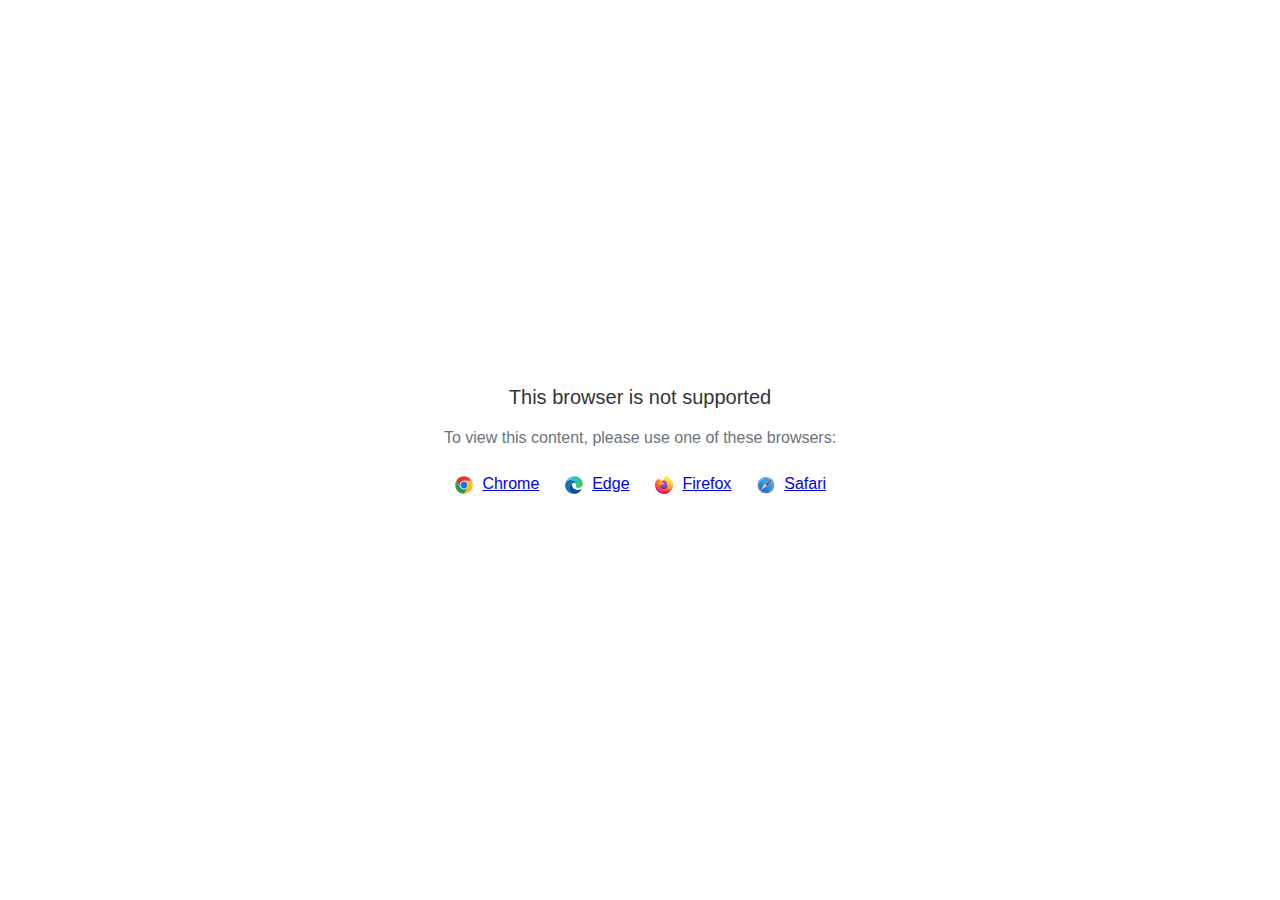
<file: data/html5-unsupported.html>
<html>
<head>
    <meta http-equiv="Content-Type" content="text/html;charset=utf-8"/>
    <meta name="viewport" content="width=device-width,initial-scale=1,maximum-scale=1">
    <meta name="format-detection" content="telephone=no">
    <meta name="apple-mobile-web-app-capable" content="yes">
    <meta name="apple-mobile-web-app-status-bar-style" content="black">
    <meta http-equiv="X-UA-Compatible" content="IE=edge">
    <meta name="msapplication-tap-highlight" content="no" />
    <title>Page Not Available</title>
    <style>
        body {
            background: #fff;
        }

        .banner {
            position: absolute;
            top: 50%;
            left: 50%;
            margin-left: -235px;
            margin-top: -67px;
            width: 470px;
            text-align: center;
            font-family: Roboto, Arial, Helvetica, sans-serif;
        }

        .title {
            margin-bottom: 16px;
            font-size: 20px;
            font-weight: 500;
            color: #323537;
            line-height: 28px;
        }

        .text {
            margin-bottom: 26px;
            font-size: 16px;
            color: #6C737B;
            line-height: 22px;
        }

        .browsers svg, .browsers a {
            display: inline-block;
            vertical-align: top;
        }

        .browsers a {
            font-size: 16px;
            margin-right: 20px;
            margin-left: 4px;
        }

        .browsers :last-child {
            margin-right: 0;
        }
    </style>
</head>
<body>
    <div class="banner">
        <div class="title">This browser is not supported</div>
        <div class="text">To view this content, please use one of these browsers:</div>
        <div class="browsers">
            <svg width="20" height="20" viewBox="0 0 20 20" fill="none" xmlns="http://www.w3.org/2000/svg">
                <path d="M10.0001 10.0001L13.789 12.1875L10.0001 18.7501C14.8326 18.7501 18.7501 14.8326 18.7501 10.0001C18.7501 8.40581 18.3216 6.91244 17.5766 5.625H10L10.0001 10.0001Z" fill="#FBBF12"/>
                <path d="M9.99999 1.25C6.76136 1.25 3.93585 3.01077 2.42285 5.6261L6.21103 12.1876L9.99999 10.0001V5.62507H17.5766C16.0634 3.01039 13.2382 1.25 9.99999 1.25Z" fill="url(#paint0_linear_579_2699)"/>
                <path d="M1.25005 10C1.25005 14.8325 5.16742 18.75 10 18.75L13.789 12.1875L10 10L6.21109 12.1875L2.42291 5.62598C1.67833 6.91306 1.25 8.40588 1.25 9.99988" fill="url(#paint1_linear_579_2699)"/>
                <path d="M14.3751 10.0001C14.3751 12.4163 12.4163 14.3751 10.0001 14.3751C7.58381 14.3751 5.625 12.4163 5.625 10.0001C5.625 7.58381 7.58381 5.625 10.0001 5.625C12.4163 5.625 14.3751 7.58381 14.3751 10.0001Z" fill="white"/>
                <path d="M13.5548 10.0001C13.5548 11.9633 11.9633 13.5548 10.0001 13.5548C8.03686 13.5548 6.44531 11.9633 6.44531 10.0001C6.44531 8.03686 8.03686 6.44531 10.0001 6.44531C11.9633 6.44531 13.5548 8.03686 13.5548 10.0001Z" fill="#1A73E8"/>
                <defs>
                    <linearGradient id="paint0_linear_579_2699" x1="5.04786" y1="6.71874" x2="12.965" y2="6.71874" gradientUnits="userSpaceOnUse">
                        <stop stop-color="#DB3328"/>
                        <stop offset="1" stop-color="#E53D30"/>
                    </linearGradient>
                    <linearGradient id="paint1_linear_579_2699" x1="4.58454" y1="7.18406" x2="7.82938" y2="12.8043" gradientUnits="userSpaceOnUse">
                        <stop stop-color="#32A651"/>
                        <stop offset="1" stop-color="#279847"/>
                    </linearGradient>
                </defs>
            </svg>
            <a href="https://www.google.com/chrome">Chrome</a>
            <svg width="20" height="20" viewBox="0 0 20 20" fill="none" xmlns="http://www.w3.org/2000/svg">
                <path d="M12.2449 9.92045C12.2449 8.25 10.5088 5.36648 6.59777 5.36648C2.68671 5.36648 1.25 8.62784 1.25 10.0199C1.25 5.0483 5.30074 1.25 10.1097 1.25C14.9188 1.25 18.75 4.84943 18.75 8.50852C18.75 11.7699 16.2956 12.9034 14.3002 12.9034C12.9832 12.9034 11.4866 12.4659 11.4866 11.7699C11.4866 11.233 12.2449 11.233 12.2449 9.92045Z" fill="url(#paint0_linear_579_2709)"/>
                <path d="M6.59777 5.36646C10.5088 5.36646 12.2449 8.24998 12.2449 9.92043C12.2449 9.93342 12.2448 9.94627 12.2446 9.95901C12.2249 8.84657 11.4738 7.79259 9.99002 7.79259C8.11431 7.79259 5.5801 10.338 5.91933 13.5C6.19087 16.031 8.33381 19.4261 12.9832 18.2329C12.9832 18.2329 12.1052 18.75 9.6508 18.75C5.30074 18.75 1.25 14.7727 1.25 10.2187C1.25 10.0981 1.25184 9.97975 1.25555 9.8637C1.35584 8.39889 2.82648 5.36646 6.59777 5.36646Z" fill="url(#paint1_linear_579_2709)"/>
                <path d="M6.59777 5.36646C10.5088 5.36646 12.2449 8.24998 12.2449 9.92043C12.2449 9.93342 12.2448 9.94627 12.2446 9.95901C12.2249 8.84657 11.4738 7.79259 9.99002 7.79259C8.11431 7.79259 5.5801 10.338 5.91933 13.5C6.19087 16.031 8.33381 19.4261 12.9832 18.2329C12.9832 18.2329 12.1052 18.75 9.6508 18.75C5.30074 18.75 1.25 14.7727 1.25 10.2187C1.25 10.0981 1.25184 9.97975 1.25555 9.8637C1.35584 8.39889 2.82648 5.36646 6.59777 5.36646Z" fill="url(#paint2_radial_579_2709)"/>
                <path d="M12.4415 18.4371C14.9324 17.7576 16.712 15.6377 17.0338 15.2101C17.393 14.7328 17.4928 14.4345 17.393 14.3351C17.2932 14.2357 17.1536 14.2555 16.7944 14.4345C16.4352 14.6135 14.32 15.4885 11.9056 14.7527C9.49107 14.0169 7.83486 12.1078 7.83486 9.99987C7.83486 8.36919 9.23166 7.79248 9.98993 7.79248C8.11422 7.79248 5.58001 10.3379 5.91923 13.4999C6.19077 16.0309 8.33371 19.426 12.9831 18.2328C12.9831 18.2328 12.821 18.3283 12.4415 18.4371Z" fill="#0E458A"/>
                <path d="M12.4415 18.4371C14.9324 17.7576 16.712 15.6377 17.0338 15.2101C17.393 14.7328 17.4928 14.4345 17.393 14.3351C17.2932 14.2357 17.1536 14.2555 16.7944 14.4345C16.4352 14.6135 14.32 15.4885 11.9056 14.7527C9.49107 14.0169 7.83486 12.1078 7.83486 9.99987C7.83486 8.36919 9.23166 7.79248 9.98993 7.79248C8.11422 7.79248 5.58001 10.3379 5.91923 13.4999C6.19077 16.0309 8.33371 19.426 12.9831 18.2328C12.9831 18.2328 12.821 18.3283 12.4415 18.4371Z" fill="url(#paint3_radial_579_2709)"/>
                <defs>
                    <linearGradient id="paint0_linear_579_2709" x1="17.7323" y1="11.5909" x2="0.61762" y2="7.54779" gradientUnits="userSpaceOnUse">
                        <stop stop-color="#3BCC50"/>
                        <stop offset="0.489583" stop-color="#2ABAD6"/>
                        <stop offset="1" stop-color="#7DCFE7"/>
                    </linearGradient>
                    <linearGradient id="paint1_linear_579_2709" x1="7.11659" y1="5.36646" x2="7.11659" y2="18.75" gradientUnits="userSpaceOnUse">
                        <stop stop-color="#035989"/>
                        <stop offset="0.265625" stop-color="#1175B6"/>
                        <stop offset="1" stop-color="#0470CF"/>
                    </linearGradient>
                    <radialGradient id="paint2_radial_579_2709" cx="0" cy="0" r="1" gradientUnits="userSpaceOnUse" gradientTransform="translate(6.83723 11.8693) rotate(59.2143) scale(5.92595 5.93561)">
                        <stop stop-color="#1284D8"/>
                        <stop offset="0.813899" stop-color="#1170B2" stop-opacity="0.767762"/>
                        <stop offset="1" stop-color="#0E649B" stop-opacity="0.65"/>
                    </radialGradient>
                    <radialGradient id="paint3_radial_579_2709" cx="0" cy="0" r="1" gradientUnits="userSpaceOnUse" gradientTransform="translate(11.6661 13.4999) rotate(77.9982) scale(4.79806 5.18015)">
                        <stop stop-color="#104890"/>
                        <stop offset="0.69943" stop-color="#12529E" stop-opacity="0.70624"/>
                        <stop offset="1" stop-color="#0E4584" stop-opacity="0.58"/>
                    </radialGradient>
                </defs>
            </svg>
            <a href="https://www.microsoft.com/edge">Edge</a>
            <svg width="20" height="20" viewBox="0 0 20 20" fill="none" xmlns="http://www.w3.org/2000/svg">
                <path d="M18.1191 6.70405C17.7385 5.78587 16.967 4.79462 16.3615 4.4815C16.8544 5.4501 17.1395 6.42162 17.2485 7.14652C17.2485 7.14652 17.2485 7.15163 17.2503 7.16113C16.2598 4.6861 14.5798 3.68791 13.2079 1.51504C13.1383 1.40543 13.069 1.29582 13.0012 1.17854C12.963 1.1124 12.932 1.05248 12.905 0.995851C12.8481 0.885984 12.8042 0.76987 12.7741 0.649844C12.7743 0.644144 12.7725 0.638558 12.7688 0.63417C12.7652 0.629782 12.7601 0.626904 12.7544 0.626094C12.749 0.624635 12.7434 0.624635 12.738 0.626094C12.7366 0.626756 12.7352 0.627617 12.734 0.628652C12.7318 0.628652 12.7296 0.63121 12.7274 0.63194L12.7311 0.627191C10.5302 1.91914 9.78353 4.30904 9.71499 5.5049C8.83549 5.56518 7.99455 5.88974 7.30189 6.43623C7.22949 6.37488 7.15379 6.31755 7.07512 6.26451C6.87551 5.56419 6.86708 4.82302 7.0507 4.11832C6.15057 4.52936 5.45059 5.17789 4.94165 5.75189H4.93764C4.5902 5.31089 4.61463 3.85634 4.63432 3.55272C4.63031 3.53372 4.37547 3.68535 4.34266 3.70837C4.03608 3.92756 3.7495 4.17357 3.48628 4.4435C3.18675 4.74784 2.9131 5.07672 2.66818 5.42671C2.1047 6.22702 1.70509 7.13132 1.49244 8.08735C1.48843 8.10635 1.48478 8.12608 1.48077 8.14544C1.46437 8.22254 1.40494 8.60946 1.39437 8.6935V8.71286C1.3169 9.11266 1.26865 9.5176 1.25 9.92444V9.96938C1.25 14.8186 5.17279 18.75 10.0114 18.75C14.345 18.75 17.943 15.5968 18.6477 11.455C18.6623 11.3428 18.6743 11.2295 18.6875 11.1163C18.8617 9.61022 18.6681 8.02743 18.1191 6.70405ZM8.02046 13.5774C8.06129 13.5968 8.09994 13.6183 8.14186 13.6373L8.14769 13.641C8.10577 13.6205 8.06311 13.5993 8.02082 13.5774H8.02046ZM17.251 7.16515V7.15675V7.16625V7.16515Z" fill="url(#paint0_linear_579_2717)"/>
                <path d="M18.119 6.704C17.7384 5.78582 16.9669 4.79457 16.3614 4.48145C16.8543 5.45005 17.1394 6.42157 17.2484 7.14647V7.16437C18.0752 9.41067 17.6246 11.695 16.9757 13.0907C15.9716 15.25 13.541 17.4635 9.73602 17.3557C5.62839 17.2388 2.0071 14.1802 1.33082 10.1776C1.20759 9.54586 1.33082 9.22543 1.39279 8.71281C1.31733 9.10778 1.28853 9.22214 1.25098 9.92439V9.96933C1.25098 14.8185 5.17377 18.7499 10.0124 18.7499C14.346 18.7499 17.944 15.5968 18.6487 11.4549C18.6633 11.3428 18.6753 11.2295 18.6884 11.1162C18.8616 9.61017 18.668 8.02738 18.119 6.704Z" fill="url(#paint1_radial_579_2717)"/>
                <path d="M18.119 6.704C17.7384 5.78582 16.9669 4.79457 16.3614 4.48145C16.8543 5.45005 17.1394 6.42157 17.2484 7.14647V7.16437C18.0752 9.41067 17.6246 11.695 16.9757 13.0907C15.9716 15.25 13.541 17.4635 9.73602 17.3557C5.62839 17.2388 2.0071 14.1802 1.33082 10.1776C1.20759 9.54586 1.33082 9.22543 1.39279 8.71281C1.31733 9.10778 1.28853 9.22214 1.25098 9.92439V9.96933C1.25098 14.8185 5.17377 18.7499 10.0124 18.7499C14.346 18.7499 17.944 15.5968 18.6487 11.4549C18.6633 11.3428 18.6753 11.2295 18.6884 11.1162C18.8616 9.61017 18.668 8.02738 18.119 6.704Z" fill="url(#paint2_radial_579_2717)"/>
                <path d="M13.8612 7.73587C13.8806 7.74939 13.8977 7.7629 13.9159 7.77642C13.696 7.38513 13.4221 7.02694 13.1022 6.71246C10.3788 3.98314 12.3884 0.794172 12.7271 0.631947L12.7307 0.627197C10.5298 1.91915 9.78314 4.30905 9.7146 5.50491C9.81668 5.49797 9.9184 5.4892 10.0223 5.4892C11.6647 5.4892 13.0953 6.39459 13.8612 7.73587Z" fill="url(#paint3_radial_579_2717)"/>
                <path d="M10.028 8.28118C10.0138 8.5004 9.24382 9.25307 8.97441 9.25307C6.48292 9.25307 6.07861 10.7635 6.07861 10.7635C6.18798 12.0357 7.07244 13.0833 8.14245 13.6375C8.19131 13.6627 8.24052 13.6854 8.28828 13.708C8.37396 13.7446 8.46 13.7811 8.54567 13.8136C8.91262 13.9433 9.29689 14.0172 9.68568 14.0329C14.0525 14.2382 14.8991 8.80001 11.7473 7.22087C12.5541 7.08021 13.3919 7.40575 13.8597 7.73495C13.0941 6.39367 11.6631 5.48828 10.0207 5.48828C9.91682 5.48828 9.81511 5.49705 9.71303 5.50399C8.83417 5.56502 7.99404 5.88994 7.30212 6.43642C7.43591 6.55005 7.58685 6.70131 7.90439 7.0148C8.5001 7.60378 10.0247 8.20993 10.028 8.28118Z" fill="url(#paint4_radial_579_2717)"/>
                <path d="M10.028 8.28118C10.0138 8.5004 9.24382 9.25307 8.97441 9.25307C6.48292 9.25307 6.07861 10.7635 6.07861 10.7635C6.18798 12.0357 7.07244 13.0833 8.14245 13.6375C8.19131 13.6627 8.24052 13.6854 8.28828 13.708C8.37396 13.7446 8.46 13.7811 8.54567 13.8136C8.91262 13.9433 9.29689 14.0172 9.68568 14.0329C14.0525 14.2382 14.8991 8.80001 11.7473 7.22087C12.5541 7.08021 13.3919 7.40575 13.8597 7.73495C13.0941 6.39367 11.6631 5.48828 10.0207 5.48828C9.91682 5.48828 9.81511 5.49705 9.71303 5.50399C8.83417 5.56502 7.99404 5.88994 7.30212 6.43642C7.43591 6.55005 7.58685 6.70131 7.90439 7.0148C8.5001 7.60378 10.0247 8.20993 10.028 8.28118Z" fill="url(#paint5_radial_579_2717)"/>
                <path d="M6.89479 6.14439C6.96588 6.19043 7.02421 6.22916 7.07708 6.2646C6.87746 5.56428 6.86903 4.82311 7.05265 4.11841C6.15252 4.52945 5.45255 5.17799 4.9436 5.75198C4.9848 5.75089 6.2557 5.72787 6.89479 6.14439Z" fill="url(#paint6_radial_579_2717)"/>
                <path d="M1.33119 10.1776C2.00747 14.1802 5.62876 17.2388 9.7393 17.3557C13.5443 17.4635 15.9735 15.25 16.979 13.0907C17.6279 11.6946 18.0785 9.41068 17.2517 7.16437V7.14756C17.2517 7.14976 17.2517 7.15268 17.2535 7.16218C17.5641 9.1962 16.532 11.1667 14.9184 12.4992C14.9167 12.5029 14.9152 12.5067 14.9137 12.5105C11.7692 15.0765 8.76042 14.0586 8.15123 13.6431C8.10893 13.6227 8.06628 13.6015 8.02399 13.5796C6.19056 12.7027 5.43334 11.0274 5.59558 9.5919C4.04797 9.5919 3.52007 8.28314 3.52007 8.28314C3.52007 8.28314 4.90982 7.29006 6.74143 8.1538C8.43778 8.95396 10.031 8.2835 10.031 8.28314C10.0277 8.21189 8.50304 7.60391 7.90842 7.01676C7.59088 6.70327 7.43995 6.55201 7.30615 6.43838C7.23375 6.37702 7.15805 6.3197 7.07939 6.26665C7.02725 6.23012 6.97001 6.19358 6.8971 6.14645C6.25801 5.72992 4.98711 5.75294 4.94518 5.75404H4.94117C4.59374 5.31303 4.61816 3.85849 4.63785 3.55487C4.63384 3.53587 4.379 3.68749 4.34619 3.71051C4.03961 3.92971 3.75303 4.17571 3.48981 4.44564C3.19028 4.74999 2.91663 5.07887 2.67171 5.42886C2.10823 6.22916 1.70862 7.13347 1.49597 8.08949C1.48904 8.1063 1.17734 9.47023 1.33119 10.1776Z" fill="url(#paint7_radial_579_2717)"/>
                <path d="M13.1024 6.71246C13.4222 7.02693 13.6962 7.38513 13.9161 7.77642C13.9616 7.81071 14.0055 7.8473 14.0473 7.88603C16.0335 9.71873 14.9945 12.3132 14.9154 12.4996C16.529 11.1671 17.5611 9.19662 17.2505 7.16259C16.2599 4.6861 14.58 3.68791 13.2081 1.51504C13.1385 1.40543 13.0692 1.29582 13.0014 1.17854C12.9631 1.1124 12.9321 1.05248 12.9051 0.995851C12.8483 0.885984 12.8044 0.76987 12.7742 0.649844C12.7745 0.644144 12.7726 0.638559 12.769 0.63417C12.7653 0.629782 12.7602 0.626904 12.7546 0.626094C12.7492 0.624635 12.7435 0.624635 12.7382 0.626094C12.7367 0.626756 12.7354 0.627617 12.7341 0.628652C12.732 0.628652 12.7298 0.63121 12.7276 0.63194C12.3885 0.794165 10.379 3.98313 13.1024 6.71246Z" fill="url(#paint8_radial_579_2717)"/>
                <path d="M14.0464 7.88413C14.0046 7.8454 13.9608 7.80882 13.9152 7.77452C13.8973 7.761 13.8787 7.74748 13.8605 7.73396C13.3928 7.40513 12.555 7.07922 11.7482 7.21989C14.8995 8.79902 14.0534 14.2372 9.68654 14.0319C9.29775 14.0163 8.91348 13.9424 8.54653 13.8126C8.46085 13.7805 8.37481 13.7451 8.28914 13.7071C8.23956 13.6844 8.19034 13.6618 8.14331 13.6365L8.14914 13.6402C8.75834 14.0567 11.7671 15.0746 14.9116 12.5075C14.9116 12.5075 14.9134 12.5028 14.9163 12.4962C14.9943 12.3132 16.0334 9.71866 14.0464 7.88413Z" fill="url(#paint9_radial_579_2717)"/>
                <path d="M6.07833 10.7635C6.07833 10.7635 6.48264 9.25306 8.97412 9.25306C9.24354 9.25306 10.0135 8.49966 10.0277 8.28117C10.0419 8.06268 8.43455 8.95199 6.7382 8.15183C4.90659 7.28809 3.51685 8.28117 3.51685 8.28117C3.51685 8.28117 4.04475 9.58993 5.59235 9.58993C5.43012 11.0255 6.18733 12.6992 8.02076 13.5776C8.06159 13.597 8.10024 13.6185 8.14217 13.6375C7.07215 13.0843 6.18879 12.0357 6.07833 10.7635Z" fill="url(#paint10_radial_579_2717)"/>
                <path d="M18.1191 6.70405C17.7385 5.78587 16.967 4.79462 16.3615 4.4815C16.8544 5.4501 17.1395 6.42162 17.2485 7.14652C17.2485 7.14652 17.2485 7.15163 17.2503 7.16113C16.2598 4.6861 14.5798 3.68791 13.2079 1.51504C13.1383 1.40543 13.069 1.29582 13.0012 1.17854C12.963 1.1124 12.932 1.05248 12.905 0.995851C12.8481 0.885984 12.8042 0.76987 12.7741 0.649844C12.7743 0.644144 12.7725 0.638558 12.7688 0.63417C12.7652 0.629782 12.7601 0.626904 12.7544 0.626094C12.749 0.624635 12.7434 0.624635 12.738 0.626094C12.7366 0.626756 12.7352 0.627617 12.734 0.628652C12.7318 0.628652 12.7296 0.63121 12.7274 0.63194L12.7311 0.627191C10.5302 1.91914 9.78353 4.30904 9.71499 5.5049C9.81707 5.49796 9.91878 5.48919 10.0227 5.48919C11.6651 5.48919 13.0957 6.39458 13.8616 7.73586C13.3939 7.40703 12.5561 7.08111 11.7493 7.22178C14.9007 8.80092 14.0545 14.2391 9.68764 14.0338C9.29885 14.0182 8.91458 13.9443 8.54763 13.8145C8.46196 13.7824 8.37592 13.747 8.29024 13.709C8.24066 13.6863 8.19144 13.6636 8.14441 13.6384L8.15025 13.6421C8.10796 13.6216 8.0653 13.6004 8.02301 13.5785C8.06384 13.5979 8.10249 13.6194 8.14441 13.6384C7.07221 13.0842 6.18885 12.0356 6.07839 10.7633C6.07839 10.7633 6.4827 9.25288 8.97418 9.25288C9.2436 9.25288 10.0136 8.49949 10.0278 8.28099C10.0245 8.20975 8.49987 7.60177 7.90525 7.01462C7.58771 6.70113 7.43678 6.54986 7.30298 6.43623C7.23058 6.37488 7.15488 6.31755 7.07622 6.26451C6.87661 5.56419 6.86817 4.82302 7.05179 4.11832C6.15166 4.52936 5.45169 5.17789 4.94275 5.75189H4.93874C4.5913 5.31089 4.61572 3.85634 4.63541 3.55272C4.6314 3.53372 4.37657 3.68535 4.34375 3.70837C4.03717 3.92756 3.75059 4.17357 3.48738 4.4435C3.18785 4.74784 2.9142 5.07672 2.66928 5.42671C2.1058 6.22702 1.70618 7.13132 1.49353 8.08735C1.48952 8.10635 1.48588 8.12608 1.48187 8.14544C1.46546 8.22254 1.39109 8.61494 1.38088 8.69898C1.38088 8.70556 1.38088 8.69277 1.38088 8.69898C1.31262 9.10444 1.26891 9.51368 1.25 9.92444V9.96938C1.25 14.8186 5.17279 18.75 10.0114 18.75C14.345 18.75 17.943 15.5968 18.6477 11.455C18.6623 11.3428 18.6743 11.2295 18.6875 11.1163C18.8617 9.61022 18.6681 8.02743 18.1191 6.70405ZM17.25 7.15492V7.16442V7.15492Z" fill="url(#paint11_linear_579_2717)"/>
                <defs>
                    <linearGradient id="paint0_linear_579_2717" x1="16.9594" y1="3.43288" x2="2.3837" y2="17.4648" gradientUnits="userSpaceOnUse">
                        <stop offset="0.05" stop-color="#FFF44F"/>
                        <stop offset="0.11" stop-color="#FFE847"/>
                        <stop offset="0.22" stop-color="#FFC830"/>
                        <stop offset="0.37" stop-color="#FF980E"/>
                        <stop offset="0.4" stop-color="#FF8B16"/>
                        <stop offset="0.46" stop-color="#FF672A"/>
                        <stop offset="0.53" stop-color="#FF3647"/>
                        <stop offset="0.7" stop-color="#E31587"/>
                    </linearGradient>
                    <radialGradient id="paint1_radial_579_2717" cx="0" cy="0" r="1" gradientUnits="userSpaceOnUse" gradientTransform="translate(16.287 2.63668) scale(18.2654 18.3055)">
                        <stop offset="0.13" stop-color="#FFBD4F"/>
                        <stop offset="0.19" stop-color="#FFAC31"/>
                        <stop offset="0.25" stop-color="#FF9D17"/>
                        <stop offset="0.28" stop-color="#FF980E"/>
                        <stop offset="0.4" stop-color="#FF563B"/>
                        <stop offset="0.47" stop-color="#FF3750"/>
                        <stop offset="0.71" stop-color="#F5156C"/>
                        <stop offset="0.78" stop-color="#EB0878"/>
                        <stop offset="0.86" stop-color="#E50080"/>
                    </radialGradient>
                    <radialGradient id="paint2_radial_579_2717" cx="0" cy="0" r="1" gradientUnits="userSpaceOnUse" gradientTransform="translate(9.61279 10.1202) scale(18.2654 18.3055)">
                        <stop offset="0.3" stop-color="#960E18"/>
                        <stop offset="0.35" stop-color="#B11927" stop-opacity="0.74"/>
                        <stop offset="0.43" stop-color="#DB293D" stop-opacity="0.34"/>
                        <stop offset="0.5" stop-color="#F5334B" stop-opacity="0.09"/>
                        <stop offset="0.53" stop-color="#FF3750" stop-opacity="0"/>
                    </radialGradient>
                    <radialGradient id="paint3_radial_579_2717" cx="0" cy="0" r="1" gradientUnits="userSpaceOnUse" gradientTransform="translate(11.8153 -1.51753) scale(13.2325 13.2615)">
                        <stop offset="0.13" stop-color="#FFF44F"/>
                        <stop offset="0.25" stop-color="#FFDC3E"/>
                        <stop offset="0.51" stop-color="#FF9D12"/>
                        <stop offset="0.53" stop-color="#FF980E"/>
                    </radialGradient>
                    <radialGradient id="paint4_radial_579_2717" cx="0" cy="0" r="1" gradientUnits="userSpaceOnUse" gradientTransform="translate(7.59304 14.9021) scale(8.69686 8.71594)">
                        <stop offset="0.35" stop-color="#3A8EE6"/>
                        <stop offset="0.47" stop-color="#5C79F0"/>
                        <stop offset="0.67" stop-color="#9059FF"/>
                        <stop offset="1" stop-color="#C139E6"/>
                    </radialGradient>
                    <radialGradient id="paint5_radial_579_2717" cx="0" cy="0" r="1" gradientUnits="userSpaceOnUse" gradientTransform="translate(9.87545 7.94492) rotate(-13.9265) scale(4.60823 5.42407)">
                        <stop offset="0.21" stop-color="#9059FF" stop-opacity="0"/>
                        <stop offset="0.28" stop-color="#8C4FF3" stop-opacity="0.06"/>
                        <stop offset="0.75" stop-color="#7716A8" stop-opacity="0.45"/>
                        <stop offset="0.97" stop-color="#6E008B" stop-opacity="0.6"/>
                    </radialGradient>
                    <radialGradient id="paint6_radial_579_2717" cx="0" cy="0" r="1" gradientUnits="userSpaceOnUse" gradientTransform="translate(9.38226 1.88781) scale(6.25678 6.27051)">
                        <stop stop-color="#FFE226"/>
                        <stop offset="0.12" stop-color="#FFDB27"/>
                        <stop offset="0.3" stop-color="#FFC82A"/>
                        <stop offset="0.5" stop-color="#FFA930"/>
                        <stop offset="0.73" stop-color="#FF7E37"/>
                        <stop offset="0.79" stop-color="#FF7139"/>
                    </radialGradient>
                    <radialGradient id="paint7_radial_579_2717" cx="0" cy="0" r="1" gradientUnits="userSpaceOnUse" gradientTransform="translate(14.3005 -2.08939) scale(26.6943 26.7529)">
                        <stop offset="0.11" stop-color="#FFF44F"/>
                        <stop offset="0.46" stop-color="#FF980E"/>
                        <stop offset="0.62" stop-color="#FF5634"/>
                        <stop offset="0.72" stop-color="#FF3647"/>
                        <stop offset="0.9" stop-color="#E31587"/>
                    </radialGradient>
                    <radialGradient id="paint8_radial_579_2717" cx="0" cy="0" r="1" gradientUnits="userSpaceOnUse" gradientTransform="translate(11.72 0.833589) rotate(84.2447) scale(19.4998 12.7839)">
                        <stop stop-color="#FFF44F"/>
                        <stop offset="0.06" stop-color="#FFE847"/>
                        <stop offset="0.17" stop-color="#FFC830"/>
                        <stop offset="0.3" stop-color="#FF980E"/>
                        <stop offset="0.36" stop-color="#FF8B16"/>
                        <stop offset="0.45" stop-color="#FF672A"/>
                        <stop offset="0.57" stop-color="#FF3647"/>
                        <stop offset="0.74" stop-color="#E31587"/>
                    </radialGradient>
                    <radialGradient id="paint9_radial_579_2717" cx="0" cy="0" r="1" gradientUnits="userSpaceOnUse" gradientTransform="translate(9.23484 4.20996) scale(16.6653 16.7019)">
                        <stop offset="0.14" stop-color="#FFF44F"/>
                        <stop offset="0.48" stop-color="#FF980E"/>
                        <stop offset="0.59" stop-color="#FF5634"/>
                        <stop offset="0.66" stop-color="#FF3647"/>
                        <stop offset="0.9" stop-color="#E31587"/>
                    </radialGradient>
                    <radialGradient id="paint10_radial_579_2717" cx="0" cy="0" r="1" gradientUnits="userSpaceOnUse" gradientTransform="translate(13.6341 5.18793) scale(18.2402 18.2803)">
                        <stop offset="0.09" stop-color="#FFF44F"/>
                        <stop offset="0.23" stop-color="#FFE141"/>
                        <stop offset="0.51" stop-color="#FFAF1E"/>
                        <stop offset="0.63" stop-color="#FF980E"/>
                    </radialGradient>
                    <linearGradient id="paint11_linear_579_2717" x1="16.7844" y1="3.35761" x2="4.38152" y2="15.7337" gradientUnits="userSpaceOnUse">
                        <stop offset="0.17" stop-color="#FFF44F" stop-opacity="0.8"/>
                        <stop offset="0.27" stop-color="#FFF44F" stop-opacity="0.63"/>
                        <stop offset="0.49" stop-color="#FFF44F" stop-opacity="0.22"/>
                        <stop offset="0.6" stop-color="#FFF44F" stop-opacity="0"/>
                    </linearGradient>
                </defs>
            </svg>
            <a href="https://www.mozilla.org/firefox">Firefox</a>
            <svg width="20" height="20" viewBox="0 0 20 20" fill="none" xmlns="http://www.w3.org/2000/svg">
                <path d="M10 18.75C14.8325 18.75 18.75 14.8325 18.75 10C18.75 5.16751 14.8325 1.25 10 1.25C5.16751 1.25 1.25 5.16751 1.25 10C1.25 14.8325 5.16751 18.75 10 18.75Z" fill="url(#paint0_linear_579_2734)"/>
                <path d="M10 18.0938C14.4701 18.0938 18.0938 14.4701 18.0938 10C18.0938 5.52995 14.4701 1.90625 10 1.90625C5.52995 1.90625 1.90625 5.52995 1.90625 10C1.90625 14.4701 5.52995 18.0938 10 18.0938Z" fill="url(#paint1_radial_579_2734)"/>
                <path d="M10.0137 3.87498C9.95897 3.87498 9.91113 3.83399 9.91113 3.7793V2.35057C9.91113 2.29588 9.95897 2.25488 10.0137 2.25488C10.0683 2.25488 10.1162 2.29588 10.1162 2.35057V3.7793C10.1093 3.83399 10.0683 3.87498 10.0137 3.87498Z" fill="#F3F3F3"/>
                <path d="M10.0137 3.88182C9.95214 3.88182 9.9043 3.83397 9.9043 3.77929V2.35058C9.9043 2.29589 9.95214 2.24805 10.0137 2.24805C10.0752 2.24805 10.123 2.29589 10.123 2.35058V3.77929C10.123 3.83397 10.0684 3.88182 10.0137 3.88182ZM10.0137 2.26167C9.96583 2.26167 9.91799 2.30273 9.91799 2.35058V3.77929C9.91799 3.82713 9.95898 3.8682 10.0137 3.8682C10.0615 3.8682 10.1093 3.82713 10.1093 3.77929V2.35058C10.1026 2.30273 10.0615 2.26167 10.0137 2.26167Z" fill="white"/>
                <path d="M10.6972 3.10941C10.6426 3.10257 10.6016 3.06157 10.6016 3.00688L10.6494 2.37108C10.6562 2.31646 10.7041 2.2754 10.7588 2.28224C10.8135 2.28909 10.8545 2.33015 10.8545 2.38484L10.8066 3.02057C10.7998 3.07526 10.7519 3.11626 10.6972 3.10948V3.10941Z" fill="#F3F3F3"/>
                <path d="M10.6973 3.1164C10.6357 3.10955 10.5947 3.06171 10.5947 3.00702L10.6426 2.37123C10.6494 2.31661 10.6973 2.26877 10.7588 2.27554C10.8203 2.28239 10.8613 2.3303 10.8613 2.38492L10.8135 3.02071C10.8066 3.08224 10.7588 3.12324 10.6973 3.1164ZM10.7588 2.28923C10.7109 2.28923 10.663 2.32346 10.663 2.3713L10.6152 3.00709C10.6152 3.05486 10.6494 3.09593 10.7041 3.10271C10.7519 3.10271 10.7998 3.06855 10.7998 3.02071L10.8476 2.38492C10.8476 2.33708 10.8066 2.29608 10.7587 2.28923H10.7588Z" fill="white"/>
                <path d="M11.2099 3.99815C11.1551 3.98447 11.121 3.93662 11.1278 3.88193L11.4081 2.48051C11.4218 2.4259 11.4696 2.39167 11.5243 2.40536C11.579 2.41905 11.6131 2.4669 11.6063 2.52158L11.326 3.923C11.3192 3.97078 11.2645 4.005 11.2098 3.99815H11.2099Z" fill="#F3F3F3"/>
                <path d="M11.2101 4.00462C11.1485 3.99093 11.1144 3.93625 11.1212 3.88156L11.4015 2.48016C11.4152 2.42554 11.4699 2.38447 11.5313 2.39816C11.5928 2.41185 11.6271 2.46654 11.6202 2.52123L11.34 3.92263C11.3263 3.97724 11.2716 4.01147 11.2101 4.00462ZM11.5313 2.41185C11.4835 2.40501 11.4356 2.43231 11.4219 2.48023L11.1418 3.88163C11.1349 3.9294 11.1622 3.97724 11.2169 3.991C11.2647 3.99778 11.3126 3.9704 11.3263 3.92256L11.6065 2.52123C11.6134 2.46654 11.5792 2.42554 11.5313 2.41185Z" fill="white"/>
                <path d="M12.0302 3.38287C12.0172 3.37973 12.0049 3.37405 11.9941 3.36617C11.9832 3.35828 11.9741 3.34834 11.9671 3.33691C11.9601 3.32548 11.9554 3.31279 11.9534 3.29956C11.9513 3.28633 11.9519 3.27282 11.955 3.2598L12.1259 2.64462C12.1395 2.58993 12.1942 2.56255 12.2489 2.57624C12.3036 2.58993 12.3378 2.64462 12.3242 2.69931L12.1532 3.31456C12.1395 3.36918 12.0849 3.39656 12.0302 3.38287Z" fill="#F3F3F3"/>
                <path d="M12.0302 3.38948C11.9756 3.37579 11.9346 3.31426 11.9551 3.25965L12.126 2.64433C12.1396 2.58972 12.2011 2.55549 12.2558 2.56918C12.3105 2.58287 12.3515 2.6444 12.331 2.69902L12.1601 3.31433C12.1464 3.36895 12.0918 3.40317 12.0303 3.38948H12.0302ZM12.2558 2.58972C12.208 2.57603 12.1533 2.6034 12.1396 2.65125L11.9688 3.26642C11.9551 3.31426 11.9824 3.36218 12.0371 3.37579C12.0849 3.38948 12.1396 3.36218 12.1533 3.31433L12.3242 2.69902C12.331 2.65125 12.3037 2.6034 12.2558 2.58964V2.58972Z" fill="white"/>
                <path d="M12.3652 4.34683C12.3105 4.3263 12.2901 4.26477 12.3105 4.21692L12.8574 2.89759C12.8778 2.84975 12.9394 2.82237 12.9872 2.84975C13.042 2.87021 13.0625 2.93181 13.042 2.97958L12.4951 4.29892C12.4746 4.34683 12.413 4.37414 12.3653 4.34683H12.3652Z" fill="#F3F3F3"/>
                <path d="M12.3653 4.35357C12.339 4.34356 12.3178 4.32354 12.3062 4.29791C12.2947 4.27227 12.2938 4.24311 12.3037 4.21681L12.8506 2.89746C12.8711 2.84277 12.9327 2.82224 12.9942 2.84277C13.0205 2.85278 13.0417 2.8728 13.0532 2.89843C13.0648 2.92407 13.0657 2.95323 13.0557 2.97953L12.5089 4.29888C12.4815 4.35357 12.4199 4.38088 12.3653 4.35357ZM12.9874 2.85646C12.9395 2.836 12.8848 2.85646 12.8643 2.90431L12.3174 4.22366C12.2969 4.2715 12.3243 4.31934 12.3721 4.33988C12.4199 4.36034 12.4746 4.33988 12.4952 4.29204L13.0421 2.97268C13.0557 2.93161 13.0352 2.87693 12.9874 2.85646Z" fill="white"/>
                <path d="M13.288 3.90926C13.2401 3.88188 13.2196 3.82719 13.2401 3.77935L13.5272 3.21202C13.5545 3.16411 13.6092 3.14358 13.6639 3.17095C13.7118 3.19833 13.7322 3.25302 13.7118 3.30079L13.4246 3.86819C13.3973 3.91603 13.3426 3.93664 13.2879 3.90926H13.288Z" fill="#F3F3F3"/>
                <path d="M13.288 3.91591C13.2332 3.88853 13.2128 3.827 13.2401 3.77231L13.5272 3.20498C13.5545 3.15022 13.6161 3.12975 13.6707 3.15706C13.7254 3.18444 13.746 3.24597 13.7186 3.30066L13.4315 3.868C13.4041 3.92268 13.3426 3.94322 13.2879 3.91584L13.288 3.91591ZM13.664 3.17075C13.6161 3.15029 13.5614 3.16391 13.5409 3.21175L13.2538 3.77916C13.2333 3.82015 13.2538 3.87484 13.2948 3.90222C13.3426 3.92268 13.3973 3.90906 13.4178 3.86122L13.705 3.29382C13.7254 3.25282 13.705 3.19813 13.664 3.17075Z" fill="white"/>
                <path d="M13.425 4.92103C13.3772 4.88688 13.3635 4.82534 13.3976 4.78435L14.1906 3.60168C14.2179 3.55383 14.2795 3.54699 14.3273 3.57437C14.3752 3.60852 14.3888 3.67005 14.3547 3.71105L13.5617 4.89372C13.5344 4.94156 13.4728 4.95525 13.425 4.92103Z" fill="#F3F3F3"/>
                <path d="M13.4248 4.92767C13.377 4.89352 13.3633 4.82514 13.3907 4.7773L14.1836 3.59466C14.2178 3.54682 14.2793 3.53313 14.334 3.56735C14.3818 3.60151 14.3955 3.66988 14.3682 3.71772L13.5752 4.90036C13.541 4.9482 13.4727 4.96182 13.4248 4.92767ZM14.3271 3.58104C14.2862 3.55367 14.2246 3.56051 14.1973 3.60151L13.4043 4.78414C13.377 4.82507 13.3906 4.87983 13.4317 4.90714C13.4727 4.93451 13.5342 4.92767 13.5615 4.88667L14.3545 3.71088C14.3818 3.66988 14.3682 3.60835 14.3271 3.58104Z" fill="white"/>
                <path d="M14.4229 4.66788C14.3819 4.63366 14.3683 4.57213 14.4024 4.53113L14.7989 4.0321C14.833 3.99117 14.8946 3.98425 14.9355 4.01848C14.9766 4.05263 14.9902 4.11416 14.956 4.15516L14.5596 4.65419C14.5255 4.69519 14.4639 4.70204 14.4229 4.66788H14.4229Z" fill="#F3F3F3"/>
                <path d="M14.4161 4.6747C14.3683 4.64047 14.3614 4.5721 14.3957 4.52425L14.7921 4.02528C14.8262 3.97736 14.8946 3.97052 14.9424 4.01159C14.9903 4.04574 14.9971 4.11412 14.9629 4.16196L14.5665 4.66101C14.5323 4.70885 14.464 4.7157 14.4161 4.6747ZM14.9287 4.02521C14.8878 3.99105 14.8331 3.9979 14.7989 4.0389L14.4024 4.53794C14.3751 4.57894 14.382 4.63363 14.4229 4.66778C14.464 4.70201 14.5186 4.69516 14.5528 4.65416L14.9493 4.15512C14.9767 4.11412 14.9697 4.05259 14.9288 4.02528L14.9287 4.02521Z" fill="white"/>
                <path d="M14.3545 5.69352C14.3135 5.65252 14.3135 5.59099 14.3545 5.55677L15.3661 4.55195C15.4072 4.51095 15.4686 4.51772 15.5029 4.55195C15.537 4.5861 15.5439 4.65447 15.5029 4.68863L14.4981 5.69352C14.457 5.73452 14.3955 5.73452 14.3545 5.69352Z" fill="#F3F3F3"/>
                <path d="M14.3477 5.70023C14.3279 5.68017 14.3169 5.65317 14.3169 5.62505C14.3169 5.59692 14.3279 5.56992 14.3477 5.54986L15.3594 4.54496C15.3794 4.52522 15.4064 4.51416 15.4346 4.51416C15.4627 4.51416 15.4898 4.52522 15.5098 4.54496C15.5295 4.56502 15.5406 4.59202 15.5406 4.62014C15.5406 4.64827 15.5295 4.67527 15.5098 4.69533L14.498 5.70016C14.478 5.71988 14.451 5.73093 14.4228 5.73093C14.3947 5.73093 14.3677 5.71988 14.3477 5.70016V5.70023ZM15.503 4.5518C15.4688 4.51758 15.4073 4.51758 15.3731 4.5518L14.3613 5.55663C14.3271 5.59086 14.3271 5.65239 14.3613 5.68654C14.3955 5.72077 14.457 5.72077 14.4912 5.68654L15.503 4.68171C15.5371 4.64749 15.5371 4.5928 15.503 4.5518Z" fill="white"/>
                <path d="M15.3798 5.63856C15.3456 5.59757 15.3456 5.53604 15.3866 5.50181L15.872 5.09171C15.9129 5.05755 15.9745 5.06433 16.0087 5.1054C16.0428 5.14639 16.0428 5.20792 16.0019 5.24207L15.5165 5.65225C15.4755 5.6864 15.4139 5.67956 15.3798 5.63856Z" fill="#F3F3F3"/>
                <path d="M15.373 5.64558C15.332 5.59774 15.3388 5.52936 15.3798 5.49521L15.8651 5.08502C15.9061 5.04402 15.9745 5.05087 16.0155 5.09871C16.0566 5.14655 16.0497 5.21493 16.0087 5.24908L15.5234 5.65927C15.4824 5.7002 15.414 5.69342 15.3731 5.64558H15.373ZM16.0019 5.10555C15.9677 5.06456 15.913 5.06456 15.8721 5.09186L15.3867 5.50205C15.3525 5.53621 15.3457 5.59089 15.3798 5.63189C15.414 5.67289 15.4687 5.67289 15.5097 5.64558L15.995 5.23539C16.036 5.20124 16.036 5.14655 16.0019 5.10555Z" fill="white"/>
                <path d="M15.1066 6.6229C15.0725 6.57505 15.0861 6.51352 15.134 6.48614L16.3234 5.6932C16.3712 5.66582 16.4327 5.67951 16.46 5.72058C16.4943 5.76842 16.4806 5.82995 16.4327 5.85726L15.2434 6.65021C15.2023 6.67758 15.1408 6.6639 15.1066 6.6229Z" fill="#F3F3F3"/>
                <path d="M15.0995 6.62311C15.0654 6.57527 15.0791 6.50689 15.1269 6.47274L16.3163 5.67974C16.3642 5.64559 16.4326 5.65928 16.4667 5.71397C16.5009 5.76181 16.4872 5.83018 16.4394 5.86427L15.25 6.65733C15.2021 6.69156 15.1338 6.67787 15.0995 6.62318V6.62311ZM16.453 5.72765C16.4257 5.68659 16.371 5.6729 16.33 5.70028L15.1405 6.4932C15.0996 6.52058 15.0858 6.57527 15.1201 6.62311C15.1474 6.66411 15.2021 6.6778 15.2431 6.65049L16.4326 5.85749C16.4736 5.82334 16.4804 5.76858 16.453 5.72765Z" fill="white"/>
                <path d="M16.125 6.76667C16.0977 6.71875 16.1114 6.65729 16.1592 6.62992L16.7129 6.31549C16.7608 6.28811 16.8223 6.30864 16.8496 6.35642C16.877 6.40433 16.8633 6.46579 16.8155 6.49317L16.2617 6.80766C16.2139 6.83497 16.1523 6.81451 16.125 6.7666L16.125 6.76667Z" fill="#F3F3F3"/>
                <path d="M16.1184 6.77347C16.0911 6.71878 16.1048 6.65725 16.1526 6.62994L16.7063 6.31549C16.7542 6.28811 16.8226 6.30865 16.8499 6.35642C16.8772 6.41118 16.8636 6.47271 16.8157 6.50002L16.262 6.81454C16.2141 6.84185 16.1458 6.82132 16.1184 6.77347ZM16.843 6.36333C16.8157 6.31549 16.761 6.3018 16.72 6.32911L16.1663 6.64363C16.1253 6.67094 16.1116 6.72563 16.1321 6.76663C16.1594 6.81447 16.2141 6.82816 16.2551 6.80085L16.8089 6.48633C16.8499 6.46587 16.8636 6.41118 16.843 6.36333Z" fill="white"/>
                <path d="M15.667 7.6758C15.6465 7.62111 15.667 7.56642 15.7216 7.54596L17.041 6.9991C17.0888 6.97856 17.1504 7.00587 17.1708 7.05371C17.1913 7.1084 17.1708 7.16308 17.1161 7.18355L15.7969 7.73041C15.749 7.75095 15.6875 7.73041 15.667 7.6758Z" fill="#F3F3F3"/>
                <path d="M15.6601 7.68255C15.6397 7.62793 15.6601 7.5664 15.7148 7.53903L17.0341 6.99218C17.0604 6.98227 17.0896 6.98318 17.1152 6.99471C17.1408 7.00624 17.1608 7.02746 17.1708 7.05371C17.1914 7.10839 17.1708 7.16992 17.1161 7.19723L15.7969 7.74408C15.7706 7.75401 15.7414 7.75312 15.7158 7.7416C15.6902 7.73008 15.6701 7.70887 15.6601 7.68262V7.68255ZM17.1572 7.06055C17.1367 7.01271 17.082 6.99218 17.041 7.00586L15.7217 7.55271C15.6738 7.57318 15.6533 7.62793 15.6738 7.67577C15.6943 7.72361 15.749 7.74415 15.79 7.73046L17.1093 7.18361C17.1572 7.16315 17.1777 7.10839 17.1572 7.06055Z" fill="white"/>
                <path d="M16.6308 8.0176C16.6104 7.96284 16.6377 7.90822 16.6923 7.88769L17.2938 7.6894C17.3417 7.66894 17.4032 7.70309 17.4169 7.75093C17.4374 7.80562 17.4101 7.86031 17.3554 7.88084L16.7539 8.07913C16.706 8.09959 16.6513 8.07228 16.6308 8.01753V8.0176Z" fill="#F3F3F3"/>
                <path d="M16.6239 8.02433C16.6034 7.96964 16.6307 7.9081 16.6923 7.88764L17.2938 7.68935C17.3485 7.66888 17.41 7.70304 17.4305 7.7578C17.451 7.81241 17.4237 7.87395 17.3621 7.89448L16.7606 8.09277C16.706 8.10639 16.6444 8.07901 16.6239 8.02433ZM17.4168 7.76464C17.4031 7.71673 17.3485 7.68935 17.3006 7.70304L16.6991 7.90133C16.6513 7.91495 16.6307 7.96964 16.6444 8.01755C16.6581 8.0654 16.7128 8.0927 16.7606 8.07901L17.3621 7.88079C17.41 7.86033 17.4305 7.81241 17.4168 7.76457V7.76464Z" fill="white"/>
                <path d="M16.0157 8.831C16.002 8.77632 16.0362 8.72163 16.0909 8.71479L17.4922 8.44138C17.5468 8.42769 17.5947 8.46868 17.6083 8.52337C17.622 8.57805 17.5879 8.63273 17.5332 8.63957L16.1319 8.91299C16.0772 8.91983 16.0225 8.88568 16.0156 8.831H16.0157Z" fill="#F3F3F3"/>
                <path d="M16.0019 8.83107C15.9882 8.76953 16.0292 8.71484 16.0839 8.70115L17.4853 8.42769C17.54 8.414 17.5947 8.45507 17.6083 8.51661C17.622 8.57807 17.581 8.63276 17.5263 8.64645L16.1249 8.91991C16.0703 8.9336 16.0155 8.8926 16.0019 8.831V8.83107ZM17.5947 8.52338C17.5879 8.47553 17.54 8.44138 17.4922 8.44822L16.0908 8.72168C16.0429 8.72853 16.0088 8.78315 16.0224 8.83107C16.0292 8.87891 16.0771 8.91307 16.125 8.90622L17.5263 8.63276C17.5742 8.61907 17.6083 8.57123 17.5947 8.52338Z" fill="white"/>
                <path d="M16.8908 9.35748C16.8839 9.30278 16.9181 9.25493 16.9728 9.24809L17.6016 9.17285C17.6563 9.16608 17.7042 9.20708 17.711 9.26178C17.7178 9.31647 17.6837 9.36432 17.629 9.37117L17.0001 9.44633C16.9522 9.45317 16.8975 9.41217 16.8907 9.35748H16.8908Z" fill="#F3F3F3"/>
                <path d="M16.8838 9.35764C16.877 9.29611 16.918 9.24143 16.9726 9.23458L17.6015 9.15944C17.6562 9.15259 17.7108 9.19359 17.7177 9.25512C17.7245 9.31664 17.6835 9.37133 17.6289 9.37817L16.9999 9.45332C16.9453 9.46016 16.8906 9.41917 16.8838 9.35764ZM17.7108 9.26196C17.7041 9.21412 17.6562 9.17305 17.6083 9.1799L16.9795 9.25512C16.9316 9.26196 16.8974 9.3098 16.9043 9.35764C16.9111 9.40548 16.959 9.44654 17.0068 9.4397L17.6357 9.36448C17.6835 9.35764 17.7177 9.3098 17.7109 9.26196H17.7108Z" fill="white"/>
                <path d="M16.1252 10.0205C16.1252 9.96581 16.1662 9.91797 16.2209 9.91797H17.6496C17.7043 9.91797 17.7453 9.96581 17.7453 10.0205C17.7453 10.0752 17.7043 10.123 17.6496 10.123H16.2209C16.1662 10.123 16.1252 10.0752 16.1252 10.0205Z" fill="#F3F3F3"/>
                <path d="M16.1184 10.0205C16.1184 9.95897 16.1663 9.91113 16.2209 9.91113H17.6497C17.7043 9.91113 17.7522 9.95897 17.7522 10.0205C17.7522 10.082 17.7043 10.1299 17.6497 10.1299H16.2209C16.1663 10.1299 16.1184 10.082 16.1184 10.0205ZM17.7385 10.0273C17.7385 9.97951 17.6975 9.93167 17.6496 9.93167H16.221C16.1732 9.93167 16.1321 9.97259 16.1321 10.0273C16.1321 10.0752 16.1732 10.123 16.221 10.123H17.6497C17.6976 10.1162 17.7386 10.0752 17.7386 10.0273H17.7385Z" fill="white"/>
                <path d="M16.8839 10.7109C16.8906 10.6562 16.9317 10.6152 16.9864 10.6152L17.6221 10.6631C17.6768 10.6699 17.7177 10.7178 17.7109 10.7724C17.7041 10.8271 17.6631 10.8681 17.6084 10.8681L16.9727 10.8203C16.9249 10.8134 16.8838 10.7656 16.8838 10.7109H16.8839Z" fill="#F3F3F3"/>
                <path d="M16.877 10.7109C16.8838 10.6494 16.9316 10.6084 16.9863 10.6084L17.6222 10.6562C17.6768 10.6631 17.7247 10.7109 17.7178 10.7725C17.711 10.834 17.6631 10.875 17.6084 10.875L16.9726 10.8271C16.918 10.8203 16.877 10.7656 16.877 10.7109ZM17.711 10.7725C17.7178 10.7246 17.6768 10.6768 17.629 10.6768L16.9931 10.6289C16.9453 10.6289 16.9043 10.6631 16.8974 10.7178C16.8906 10.7656 16.9316 10.8135 16.9795 10.8135L17.6153 10.8613C17.6631 10.8613 17.7042 10.8204 17.711 10.7725Z" fill="white"/>
                <path d="M16.0021 11.2098C16.0158 11.1551 16.0636 11.1209 16.1183 11.1278L17.5197 11.4081C17.5744 11.4217 17.6086 11.4696 17.5949 11.5243C17.5812 11.579 17.5334 11.6132 17.4787 11.6063L16.0772 11.3261C16.0294 11.3192 15.9952 11.2645 16.0021 11.2098Z" fill="#F3F3F3"/>
                <path d="M15.995 11.2101C16.0087 11.1486 16.0634 11.1144 16.1181 11.1212L17.5195 11.4015C17.5742 11.4152 17.6152 11.4698 17.6015 11.5314C17.5879 11.5929 17.5332 11.6271 17.4785 11.6203L16.077 11.34C16.0223 11.3263 15.9882 11.2716 15.995 11.2102V11.2101ZM17.5879 11.5314C17.5948 11.4835 17.5674 11.4357 17.5195 11.422L16.118 11.1417C16.0702 11.135 16.0223 11.1623 16.0086 11.217C16.0019 11.2648 16.0292 11.3126 16.0771 11.3263L17.4785 11.6066C17.5332 11.6134 17.5742 11.5792 17.5879 11.5314Z" fill="white"/>
                <path d="M16.6173 12.0302C16.6204 12.0171 16.6261 12.0049 16.634 11.9941C16.6419 11.9832 16.6518 11.9741 16.6632 11.9671C16.6747 11.9601 16.6873 11.9555 16.7006 11.9534C16.7138 11.9513 16.7273 11.9519 16.7403 11.955L17.3555 12.1259C17.4102 12.1395 17.4375 12.1943 17.4239 12.2489C17.4208 12.262 17.4151 12.2742 17.4072 12.2851C17.3994 12.2959 17.3894 12.3051 17.378 12.3121C17.3665 12.3191 17.3539 12.3237 17.3406 12.3258C17.3274 12.3279 17.3139 12.3273 17.3008 12.3242L16.6856 12.1532C16.6309 12.1395 16.6036 12.0848 16.6172 12.0302H16.6173Z" fill="#F3F3F3"/>
                <path d="M16.6104 12.0302C16.6241 11.9756 16.6856 11.9346 16.7403 11.9551L17.3555 12.1259C17.4102 12.1396 17.4445 12.2011 17.4308 12.2558C17.4171 12.3105 17.3555 12.3515 17.3009 12.331L16.6856 12.1601C16.6309 12.1464 16.5967 12.0918 16.6105 12.0303L16.6104 12.0302ZM17.4102 12.2558C17.4239 12.208 17.3965 12.1533 17.3487 12.1396L16.7335 11.9687C16.6856 11.955 16.6378 11.9824 16.6241 12.0371C16.6105 12.0849 16.6378 12.1396 16.6856 12.1533L17.3009 12.3242C17.3487 12.331 17.3965 12.3037 17.4102 12.2558Z" fill="white"/>
                <path d="M15.6533 12.3584C15.6738 12.3037 15.7354 12.2832 15.7832 12.3037L17.1025 12.8506C17.1504 12.871 17.1777 12.9326 17.1572 12.9804C17.1367 13.0352 17.0751 13.0556 17.0273 13.0352L15.708 12.4883C15.6533 12.4678 15.6328 12.4062 15.6533 12.3585V12.3584Z" fill="#F3F3F3"/>
                <path d="M15.6465 12.3516C15.6565 12.3253 15.6765 12.3041 15.7021 12.2926C15.7277 12.281 15.7569 12.2801 15.7832 12.2901L17.1025 12.8369C17.1572 12.8575 17.1777 12.919 17.1572 12.9806C17.1472 13.0068 17.1272 13.028 17.1015 13.0396C17.0759 13.0511 17.0467 13.052 17.0204 13.0421L15.7011 12.4952C15.6465 12.4678 15.626 12.4063 15.6465 12.3516ZM17.1435 12.9737C17.164 12.9259 17.1435 12.8712 17.0957 12.8506L15.7764 12.3037C15.7285 12.2833 15.6807 12.3106 15.6601 12.3584C15.6397 12.4063 15.6601 12.461 15.708 12.4815L17.0273 13.0284C17.0751 13.0421 17.1298 13.0216 17.1435 12.9737Z" fill="white"/>
                <path d="M16.0977 13.2811C16.1251 13.2333 16.1797 13.2127 16.2275 13.2333L16.7949 13.5204C16.8427 13.5409 16.8632 13.6024 16.8359 13.6571C16.8085 13.705 16.7539 13.7256 16.706 13.705L16.1388 13.4179C16.0909 13.3905 16.0703 13.329 16.0977 13.2811Z" fill="#F3F3F3"/>
                <path d="M16.0909 13.2742C16.1183 13.2196 16.1798 13.1991 16.2345 13.2264L16.8019 13.5135C16.8565 13.5409 16.8771 13.6024 16.8497 13.6571C16.8224 13.7118 16.7608 13.7323 16.7062 13.7049L16.1388 13.4178C16.0841 13.3974 16.0636 13.3289 16.0909 13.2742ZM16.8292 13.6502C16.8497 13.6024 16.836 13.5477 16.7882 13.5272L16.2208 13.2401C16.1797 13.2196 16.1251 13.2401 16.0977 13.2811C16.0773 13.3289 16.0909 13.3836 16.1387 13.4042L16.7061 13.6913C16.754 13.7118 16.8087 13.6981 16.8292 13.6502Z" fill="white"/>
                <path d="M15.0927 13.4111C15.1269 13.3632 15.1816 13.3496 15.2294 13.3837L16.4189 14.1767C16.4668 14.204 16.4736 14.2656 16.4463 14.3134C16.4121 14.3613 16.3574 14.3749 16.3095 14.3408L15.1201 13.5478C15.0722 13.5136 15.0585 13.4521 15.0927 13.4111Z" fill="#F3F3F3"/>
                <path d="M15.0858 13.4046C15.12 13.3567 15.1884 13.343 15.2363 13.3704L16.4257 14.1633C16.4736 14.1975 16.4873 14.259 16.4531 14.3137C16.4189 14.3616 16.3505 14.3752 16.3027 14.3479L15.1132 13.5549C15.0585 13.5208 15.0517 13.4524 15.0858 13.4046ZM16.4326 14.3068C16.4599 14.2659 16.4531 14.2043 16.4121 14.177L15.2226 13.384C15.1816 13.3567 15.1269 13.3704 15.0995 13.4114C15.0722 13.4524 15.079 13.5139 15.12 13.5412L16.3095 14.3342C16.3505 14.3616 16.4052 14.3479 16.4326 14.3069V14.3068Z" fill="white"/>
                <path d="M15.3456 14.4024C15.3798 14.3614 15.4413 14.3477 15.4823 14.382L15.9814 14.7716C16.0224 14.8057 16.0292 14.8673 15.995 14.9083C15.9609 14.9493 15.8994 14.963 15.8583 14.9288L15.3592 14.5391C15.3183 14.505 15.3114 14.4434 15.3456 14.4024Z" fill="#F3F3F3"/>
                <path d="M15.339 14.3954C15.3731 14.3475 15.4415 14.3407 15.4894 14.3749L15.9884 14.7645C16.0362 14.7987 16.0431 14.867 16.0088 14.9149C15.9747 14.9628 15.9063 14.9696 15.8585 14.9354L15.3595 14.5458C15.3116 14.5116 15.3048 14.4432 15.339 14.3954ZM15.9952 14.9081C16.0294 14.867 16.0225 14.8124 15.9815 14.7782L15.4825 14.3885C15.4415 14.3612 15.3868 14.3681 15.3527 14.409C15.3185 14.4501 15.3253 14.5048 15.3663 14.5389L15.8653 14.9286C15.9063 14.956 15.961 14.949 15.9951 14.9081H15.9952Z" fill="white"/>
                <path d="M14.3271 14.334C14.3682 14.293 14.4297 14.293 14.4639 14.334L15.4756 15.3388C15.5167 15.3799 15.5098 15.4414 15.4756 15.4755C15.4347 15.5165 15.3731 15.5165 15.3389 15.4755L14.3271 14.4707C14.293 14.4365 14.293 14.3681 14.3271 14.334Z" fill="#F3F3F3"/>
                <path d="M14.3271 14.3272C14.3472 14.3074 14.3742 14.2964 14.4024 14.2964C14.4305 14.2964 14.4575 14.3074 14.4776 14.3272L15.4893 15.332C15.5091 15.3521 15.5201 15.3791 15.5201 15.4072C15.5201 15.4354 15.5091 15.4624 15.4893 15.4824C15.4693 15.5022 15.4423 15.5132 15.4141 15.5132C15.386 15.5132 15.359 15.5022 15.3389 15.4824L14.3271 14.4776C14.2793 14.4366 14.2793 14.3683 14.3271 14.3272ZM15.4756 15.4687C15.5099 15.4346 15.5099 15.3731 15.4756 15.3389L14.4639 14.334C14.4297 14.2999 14.3682 14.2999 14.3341 14.334C14.2998 14.3682 14.2998 14.4297 14.3341 14.4639L15.3458 15.4687C15.3799 15.5098 15.4347 15.5098 15.4756 15.4687Z" fill="white"/>
                <path d="M14.3886 15.3525C14.4296 15.3183 14.4911 15.3183 14.5253 15.3593L14.9424 15.8378C14.9765 15.8789 14.9697 15.9404 14.9286 15.9746C14.8877 16.0087 14.8261 16.0087 14.7919 15.9677L14.3749 15.4892C14.3407 15.4551 14.3476 15.3935 14.3886 15.3525Z" fill="#F3F3F3"/>
                <path d="M14.3819 15.3525C14.4297 15.3115 14.4912 15.3183 14.5322 15.3593L14.9492 15.8378C14.9902 15.8789 14.9834 15.9472 14.9355 15.9882C14.8877 16.0292 14.8261 16.0224 14.7851 15.9814L14.3681 15.5029C14.334 15.4551 14.334 15.3867 14.3818 15.3525H14.3819ZM14.9287 15.9746C14.9697 15.9404 14.9697 15.8856 14.9424 15.8447L14.5253 15.3662C14.4912 15.332 14.4365 15.3252 14.3955 15.3593C14.3545 15.3935 14.3545 15.4482 14.3818 15.4891L14.7988 15.9677C14.833 16.0087 14.8877 16.0087 14.9287 15.9746H14.9287Z" fill="white"/>
                <path d="M13.4044 15.0927C13.4523 15.0585 13.5138 15.0722 13.5412 15.1201L14.3341 16.3026C14.3615 16.3505 14.3478 16.412 14.3068 16.4394C14.2589 16.4735 14.1974 16.4598 14.17 16.412L13.377 15.2294C13.3497 15.1816 13.3634 15.12 13.4044 15.0927H13.4044Z" fill="#F3F3F3"/>
                <path d="M13.4043 15.0859C13.4522 15.0517 13.5205 15.0654 13.5547 15.1132L14.3476 16.2958C14.3818 16.3436 14.3681 16.412 14.3135 16.4461C14.2656 16.4803 14.1973 16.4666 14.163 16.4188L13.3702 15.2362C13.336 15.1816 13.3497 15.1201 13.4043 15.0859V15.0859ZM14.3066 16.4325C14.3476 16.4051 14.3613 16.3504 14.3339 16.3094L13.5411 15.1268C13.5137 15.0859 13.459 15.079 13.4112 15.1064C13.3702 15.1337 13.3565 15.1884 13.3839 15.2294L14.1767 16.412C14.2041 16.4461 14.2656 16.4598 14.3066 16.4324L14.3066 16.4325Z" fill="white"/>
                <path d="M13.2607 16.1047C13.3085 16.0774 13.3701 16.0911 13.3974 16.139L13.7119 16.6927C13.7392 16.7405 13.7186 16.8021 13.6708 16.8294C13.623 16.8567 13.5614 16.8431 13.5341 16.7952L13.2197 16.2415C13.1992 16.1936 13.2128 16.1321 13.2606 16.1048L13.2607 16.1047Z" fill="#F3F3F3"/>
                <path d="M13.2607 16.0977C13.3154 16.0703 13.377 16.084 13.4043 16.1319L13.7187 16.6856C13.7461 16.7335 13.7324 16.8019 13.6778 16.8292C13.623 16.8566 13.5615 16.8429 13.5342 16.795L13.2197 16.2412C13.1924 16.1934 13.2061 16.1319 13.2607 16.0977H13.2607ZM13.6709 16.8224C13.7119 16.795 13.7324 16.7403 13.7051 16.6993L13.3907 16.1455C13.3633 16.1045 13.3086 16.0909 13.2676 16.1113C13.2265 16.1387 13.2061 16.1934 13.2334 16.2344L13.5479 16.7882C13.5683 16.8292 13.6299 16.8497 13.6709 16.8223V16.8224Z" fill="white"/>
                <path d="M12.3516 15.6534C12.4063 15.6329 12.4609 15.6534 12.4815 15.7012L13.0352 17.0206C13.0557 17.0684 13.0284 17.1299 12.9805 17.1504C12.9327 17.1709 12.8711 17.1504 12.8507 17.1026L12.2969 15.7833C12.2764 15.7354 12.3037 15.6739 12.3516 15.6534Z" fill="#F3F3F3"/>
                <path d="M12.3515 15.6465C12.4062 15.626 12.4677 15.6465 12.4951 15.7011L13.0488 17.0205C13.0587 17.0468 13.0578 17.0759 13.0462 17.1015C13.0347 17.1272 13.0135 17.1472 12.9872 17.1572C12.9326 17.1777 12.871 17.1572 12.8437 17.1025L12.29 15.7832C12.2695 15.7353 12.2969 15.6738 12.3515 15.6465ZM12.9736 17.1436C13.0214 17.123 13.0419 17.0683 13.0214 17.0273L12.4677 15.708C12.4472 15.6601 12.3925 15.6396 12.3447 15.6601C12.2969 15.6806 12.2763 15.7353 12.2969 15.7764L12.8505 17.0957C12.8779 17.1436 12.9257 17.164 12.9736 17.1436Z" fill="white"/>
                <path d="M12.0165 16.624C12.0713 16.6035 12.1259 16.6308 12.1464 16.6855L12.3447 17.2871C12.3652 17.3349 12.331 17.3965 12.2832 17.4101C12.2285 17.4306 12.1738 17.4033 12.1533 17.3486L11.955 16.747C11.9346 16.6992 11.9619 16.6445 12.0166 16.624H12.0165Z" fill="#F3F3F3"/>
                <path d="M12.0099 16.6172C12.0362 16.6073 12.0653 16.6082 12.0909 16.6197C12.1165 16.6312 12.1366 16.6525 12.1466 16.6787L12.3449 17.2802C12.3653 17.3349 12.3312 17.3965 12.2764 17.417C12.2501 17.4269 12.221 17.426 12.1954 17.4144C12.1697 17.4029 12.1497 17.3817 12.1397 17.3555L11.9415 16.7539C11.9278 16.6992 11.9552 16.6377 12.0099 16.6172ZM12.2765 17.4032C12.3243 17.3896 12.3517 17.3349 12.338 17.2871L12.1397 16.6855C12.1261 16.6377 12.0714 16.6172 12.0236 16.6309C11.9756 16.6446 11.9483 16.6992 11.962 16.7471L12.1603 17.3486C12.1637 17.3602 12.1696 17.371 12.1775 17.3801C12.1855 17.3893 12.1952 17.3967 12.2062 17.4019C12.2171 17.407 12.2291 17.4098 12.2412 17.4101C12.2533 17.4103 12.2653 17.408 12.2765 17.4033V17.4032Z" fill="white"/>
                <path d="M11.21 16.0018C11.2646 15.9881 11.3193 16.0223 11.3261 16.077L11.6133 17.4784C11.627 17.533 11.5859 17.5809 11.5312 17.5946C11.4766 17.6083 11.4218 17.5741 11.415 17.5194L11.1278 16.118C11.121 16.0701 11.1552 16.0154 11.2099 16.0017L11.21 16.0018Z" fill="#F3F3F3"/>
                <path d="M11.2101 15.9951C11.2715 15.9814 11.3262 16.0224 11.3399 16.0771L11.627 17.4787C11.6407 17.5333 11.5996 17.5948 11.5449 17.6017C11.4834 17.6154 11.4287 17.5744 11.4151 17.5197L11.128 16.1181C11.1144 16.0634 11.1486 16.0088 11.21 15.9951L11.2101 15.9951ZM11.5313 17.588C11.5792 17.5812 11.6133 17.5333 11.6065 17.4786L11.3194 16.0771C11.3126 16.0293 11.2579 15.9951 11.21 16.0088C11.1622 16.0156 11.128 16.0634 11.1349 16.1181L11.422 17.5197C11.4356 17.5675 11.4834 17.5948 11.5313 17.5881L11.5313 17.588Z" fill="white"/>
                <path d="M10.6904 16.8905C10.7451 16.8837 10.7929 16.9179 10.8066 16.9726L10.8886 17.6014C10.8955 17.6561 10.8545 17.704 10.7997 17.7108C10.7451 17.7176 10.6973 17.6835 10.6836 17.6288L10.6016 16.9999C10.5947 16.9452 10.6357 16.8974 10.6904 16.8905Z" fill="#F3F3F3"/>
                <path d="M10.6902 16.8835C10.7518 16.8768 10.8065 16.9178 10.8133 16.9725L10.8954 17.6014C10.9022 17.6561 10.8612 17.7107 10.7997 17.7176C10.7381 17.7244 10.6834 17.6834 10.6765 17.6287L10.5945 16.9998C10.5876 16.9451 10.6287 16.8904 10.6902 16.8835ZM10.7928 17.7039C10.8407 17.6971 10.8818 17.6492 10.8749 17.6014L10.7928 16.9725C10.786 16.9246 10.7381 16.8904 10.6902 16.8972C10.6424 16.9041 10.6013 16.9519 10.6081 16.9998L10.6902 17.6287C10.6971 17.6766 10.7449 17.7107 10.7928 17.7039Z" fill="white"/>
                <path d="M9.98631 16.125C10.041 16.125 10.0888 16.1661 10.0888 16.2208V17.6494C10.0888 17.7041 10.041 17.7452 9.98631 17.7452C9.93163 17.7452 9.88379 17.7041 9.88379 17.6494V16.2208C9.89063 16.1661 9.93163 16.125 9.98631 16.125Z" fill="#F3F3F3"/>
                <path d="M9.98632 16.1182C10.0479 16.1182 10.0957 16.166 10.0957 16.2207V17.6494C10.0957 17.7041 10.0479 17.7519 9.98632 17.7519C9.92479 17.7519 9.87695 17.7041 9.87695 17.6494V16.2208C9.87695 16.1661 9.93164 16.1182 9.98632 16.1182ZM9.98632 17.7383C10.0342 17.7383 10.082 17.6973 10.082 17.6494V16.2208C10.082 16.1729 10.041 16.1319 9.98632 16.1319C9.93848 16.1319 9.89064 16.1729 9.89064 16.2208V17.6494C9.89742 17.6973 9.93848 17.7383 9.98632 17.7383Z" fill="white"/>
                <path d="M9.30272 16.8906C9.35741 16.8975 9.39841 16.9385 9.39841 16.9932L9.35057 17.6289C9.34379 17.6836 9.29588 17.7246 9.24119 17.7179C9.18651 17.7109 9.14551 17.6699 9.14551 17.6153L9.19335 16.9795C9.20019 16.9249 9.24804 16.8838 9.30272 16.8906Z" fill="#F3F3F3"/>
                <path d="M9.30273 16.8835C9.36427 16.8904 9.40526 16.9382 9.40526 16.9929L9.35742 17.6287C9.35058 17.6834 9.30273 17.7313 9.2412 17.7244C9.17974 17.7176 9.13867 17.6697 9.13867 17.615L9.18651 16.9792C9.19336 16.9178 9.2412 16.8768 9.30273 16.8835ZM9.2412 17.7107C9.28904 17.7107 9.33696 17.6766 9.33696 17.6287L9.3848 16.9929C9.3848 16.9451 9.35058 16.9041 9.29589 16.8972C9.24805 16.8972 9.2002 16.9314 9.2002 16.9793L9.15236 17.615C9.15236 17.6629 9.19336 17.704 9.24127 17.7107H9.2412Z" fill="white"/>
                <path d="M8.78993 16.0019C8.84461 16.0155 8.87877 16.0633 8.87192 16.118L8.59165 17.5195C8.57796 17.5742 8.53012 17.6085 8.47544 17.5947C8.42075 17.5811 8.3866 17.5332 8.39345 17.4785L8.67372 16.077C8.68056 16.0292 8.73524 15.995 8.78993 16.0019Z" fill="#F3F3F3"/>
                <path d="M8.79021 15.995C8.85167 16.0086 8.88589 16.0634 8.87905 16.118L8.59876 17.5195C8.58507 17.5742 8.53039 17.6152 8.46893 17.6015C8.40739 17.5878 8.37317 17.5331 8.38001 17.4784L8.6603 16.077C8.67399 16.0223 8.72867 15.9881 8.79014 15.995L8.79021 15.995ZM8.46893 17.5878C8.51677 17.5946 8.56461 17.5673 8.5783 17.5195L8.85851 16.118C8.86536 16.0702 8.83805 16.0223 8.78336 16.0086C8.73552 16.0019 8.68768 16.0292 8.67399 16.0771L8.3937 17.4784C8.38686 17.5331 8.42101 17.5742 8.46893 17.5878Z" fill="white"/>
                <path d="M7.96987 16.6172C8.02462 16.6309 8.05878 16.6856 8.04509 16.7403L7.87418 17.3555C7.86056 17.4102 7.80587 17.4375 7.75118 17.4238C7.73816 17.4207 7.72588 17.415 7.71504 17.4072C7.70421 17.3993 7.69504 17.3893 7.68805 17.3779C7.68106 17.3665 7.6764 17.3538 7.67432 17.3406C7.67225 17.3273 7.67281 17.3138 7.67596 17.3008L7.84687 16.6856C7.86056 16.6309 7.91525 16.6036 7.96994 16.6172H7.96987Z" fill="#F3F3F3"/>
                <path d="M7.96967 16.6105C8.02442 16.6241 8.06542 16.6857 8.04488 16.7403L7.87398 17.3556C7.86036 17.4103 7.79883 17.4445 7.74415 17.4307C7.68946 17.4171 7.64847 17.3556 7.66893 17.3009L7.83983 16.6857C7.85352 16.631 7.90821 16.5968 7.96967 16.6104V16.6105ZM7.74415 17.4103C7.79199 17.424 7.84668 17.3966 7.86036 17.3487L8.0312 16.7335C8.04488 16.6857 8.01758 16.6378 7.96289 16.6241C7.91505 16.6104 7.86036 16.6378 7.84668 16.6857L7.67577 17.3009C7.66893 17.3487 7.69624 17.3966 7.74415 17.4103Z" fill="white"/>
                <path d="M7.63459 15.6532C7.68928 15.6737 7.70974 15.7352 7.68928 15.7831L7.14242 17.1024C7.12195 17.1503 7.06035 17.1776 7.01258 17.1503C6.96467 17.1229 6.93729 17.0682 6.95783 17.0204L7.50469 15.7011C7.52515 15.6532 7.58675 15.6258 7.63452 15.6532H7.63459Z" fill="#F3F3F3"/>
                <path d="M7.63481 15.6465C7.66108 15.6565 7.68231 15.6765 7.69384 15.7021C7.70537 15.7277 7.70627 15.7569 7.69634 15.7832L7.14946 17.1025C7.12892 17.1572 7.06739 17.1777 7.00586 17.1572C6.97961 17.1471 6.95839 17.1271 6.94686 17.1015C6.93533 17.0759 6.93442 17.0468 6.94432 17.0205L7.49121 15.7011C7.51859 15.6465 7.58012 15.6191 7.63481 15.6465ZM7.0127 17.1435C7.06055 17.164 7.11523 17.1435 7.13577 17.0957L7.68265 15.7764C7.70312 15.7285 7.67581 15.6806 7.62797 15.6601C7.58012 15.6397 7.52543 15.6601 7.5049 15.708L6.95801 17.0273C6.94432 17.0683 6.96486 17.123 7.0127 17.1435Z" fill="white"/>
                <path d="M6.71205 16.0911C6.75989 16.1184 6.78035 16.1731 6.75989 16.2209L6.47277 16.7882C6.44539 16.8361 6.3907 16.8566 6.33602 16.8292C6.28817 16.8019 6.26771 16.7472 6.28817 16.6994L6.57536 16.1322C6.60267 16.0843 6.65736 16.0637 6.71205 16.0911Z" fill="#F3F3F3"/>
                <path d="M6.71201 16.0841C6.7667 16.1114 6.78716 16.173 6.75986 16.2276L6.47273 16.7949C6.44535 16.8496 6.38382 16.8702 6.32921 16.8428C6.27452 16.8155 6.25398 16.7539 6.28136 16.6993L6.56842 16.132C6.5958 16.0772 6.65733 16.0568 6.71201 16.0841ZM6.33605 16.8292C6.38389 16.8496 6.43858 16.8359 6.45904 16.7881L6.74617 16.2208C6.76663 16.1797 6.74617 16.1251 6.70517 16.0978C6.65733 16.0773 6.60264 16.0909 6.58211 16.1387L6.29498 16.706C6.27452 16.7471 6.29498 16.8018 6.33605 16.8291V16.8292Z" fill="white"/>
                <path d="M6.5751 15.0791C6.62295 15.1133 6.63664 15.1748 6.60248 15.2158L5.80949 16.3985C5.78218 16.4463 5.72058 16.4532 5.6728 16.4259C5.62496 16.3916 5.61127 16.3302 5.64543 16.2891L6.43842 15.1063C6.46573 15.0586 6.52726 15.0449 6.5751 15.079V15.0791Z" fill="#F3F3F3"/>
                <path d="M6.57523 15.0724C6.62308 15.1067 6.63677 15.175 6.60939 15.2229L5.81643 16.4056C5.78227 16.4533 5.72074 16.467 5.66605 16.4329C5.61821 16.3986 5.60452 16.3303 5.63183 16.2824L6.42485 15.0998C6.45901 15.052 6.52739 15.0383 6.57523 15.0724ZM5.6729 16.4192C5.71383 16.4465 5.77543 16.4396 5.80274 16.3987L6.59577 15.216C6.62308 15.175 6.60946 15.1203 6.56839 15.093C6.52739 15.0657 6.46585 15.0725 6.43854 15.1134L5.64552 16.2893C5.61821 16.3303 5.63183 16.3918 5.6729 16.4191V16.4192Z" fill="white"/>
                <path d="M5.57717 15.332C5.61823 15.3661 5.63185 15.4276 5.5977 15.4686L5.2012 15.9676C5.16705 16.0086 5.10552 16.0155 5.06452 15.9813C5.02353 15.9472 5.00984 15.8856 5.04406 15.8446L5.44048 15.3456C5.47464 15.3046 5.53617 15.2977 5.57717 15.332Z" fill="#F3F3F3"/>
                <path d="M5.58408 15.325C5.63192 15.3592 5.63877 15.4276 5.60454 15.4754L5.2081 15.9745C5.17395 16.0223 5.10557 16.0292 5.05773 15.9882C5.00989 15.9539 5.00304 15.8856 5.03726 15.8377L5.4337 15.3387C5.46786 15.2908 5.53623 15.284 5.58408 15.325ZM5.07142 15.9745C5.11235 16.0086 5.16711 16.0018 5.20126 15.9608L5.59777 15.4617C5.62515 15.4208 5.61823 15.366 5.5773 15.3319C5.53623 15.2977 5.48155 15.3045 5.44739 15.3456L5.05088 15.8446C5.02357 15.8856 5.03042 15.9471 5.07135 15.9745H5.07142Z" fill="white"/>
                <path d="M5.64539 14.3067C5.68639 14.3476 5.68639 14.4092 5.64539 14.4434L4.63374 15.4482C4.59267 15.4893 4.53121 15.4824 4.49699 15.4482C4.46284 15.414 4.45599 15.3457 4.49699 15.3115L5.5018 14.3067C5.54286 14.2656 5.60439 14.2656 5.64539 14.3067Z" fill="#F3F3F3"/>
                <path d="M5.65229 14.2998C5.67198 14.3199 5.68302 14.3469 5.68302 14.375C5.68302 14.4031 5.67198 14.4301 5.65229 14.4501L4.64057 15.4551C4.62051 15.4748 4.59353 15.4858 4.56542 15.4858C4.53731 15.4858 4.51033 15.4748 4.49027 15.4551C4.47053 15.4351 4.45947 15.408 4.45947 15.3799C4.45947 15.3518 4.47053 15.3247 4.49027 15.3047L5.50192 14.2998C5.52198 14.2801 5.54898 14.269 5.57711 14.269C5.60523 14.269 5.63223 14.2801 5.65229 14.2998ZM4.49704 15.4482C4.5312 15.4824 4.59273 15.4824 4.62688 15.4482L5.6386 14.4433C5.67282 14.4091 5.67282 14.3476 5.6386 14.3134C5.60445 14.2792 5.54292 14.2792 5.50877 14.3134L4.49704 15.3183C4.46289 15.3524 4.46289 15.4072 4.49704 15.4481V15.4482Z" fill="white"/>
                <path d="M4.62007 14.3615C4.65422 14.4025 4.65422 14.4641 4.61322 14.4982L4.12788 14.9085C4.08688 14.9426 4.02535 14.9358 3.99113 14.8948C3.95697 14.8537 3.95697 14.7922 3.99797 14.758L4.48331 14.3478C4.52438 14.3136 4.58584 14.3205 4.62007 14.3615Z" fill="#F3F3F3"/>
                <path d="M4.62695 14.3545C4.66795 14.4024 4.6611 14.4707 4.62011 14.5049L4.13476 14.915C4.09376 14.9561 4.02538 14.9492 3.98439 14.9014C3.94332 14.8535 3.95016 14.7852 3.99116 14.751L4.47658 14.3409C4.5175 14.2999 4.58595 14.3067 4.62688 14.3546L4.62695 14.3545ZM3.99801 14.8946C4.03223 14.9356 4.08692 14.9356 4.12784 14.9082L4.61326 14.4981C4.64741 14.4639 4.65426 14.4092 4.62011 14.3683C4.58588 14.3272 4.53119 14.3272 4.49027 14.3546L4.00485 14.7647C3.96385 14.7988 3.96385 14.8536 3.99801 14.8945V14.8946Z" fill="white"/>
                <path d="M4.8935 13.3767C4.92765 13.4246 4.91396 13.4861 4.86612 13.5135L3.67669 14.3064C3.62885 14.3337 3.56732 14.3201 3.54001 14.2791C3.50579 14.2312 3.51948 14.1697 3.56732 14.1423L4.75682 13.3494C4.79788 13.3221 4.85935 13.3357 4.89357 13.3767H4.8935Z" fill="#F3F3F3"/>
                <path d="M4.90031 13.377C4.93447 13.4249 4.92078 13.4932 4.87294 13.5274L3.68353 14.3203C3.63568 14.3546 3.56731 14.3408 3.53316 14.2862C3.49893 14.2383 3.51269 14.17 3.56046 14.1358L4.74994 13.3428C4.79779 13.3087 4.86609 13.3224 4.90024 13.377H4.90031ZM3.54685 14.2725C3.57415 14.3135 3.62884 14.3272 3.66984 14.2999L4.85925 13.5069C4.90032 13.4796 4.91393 13.4249 4.87978 13.3771C4.85247 13.336 4.79779 13.3224 4.75672 13.3497L3.56731 14.1427C3.52631 14.1768 3.51947 14.2315 3.54685 14.2725Z" fill="white"/>
                <path d="M3.87524 13.2334C3.90262 13.2813 3.88893 13.3428 3.84109 13.3702L3.28736 13.6846C3.23952 13.7119 3.17798 13.6914 3.15068 13.6436C3.1233 13.5957 3.13699 13.5342 3.18483 13.5068L3.73856 13.1924C3.7864 13.1651 3.84793 13.1856 3.87531 13.2334H3.87524Z" fill="#F3F3F3"/>
                <path d="M3.88214 13.2266C3.90945 13.2813 3.89576 13.3428 3.84791 13.3702L3.2942 13.6846C3.24636 13.7119 3.17798 13.6914 3.15068 13.6436C3.1233 13.5889 3.13699 13.5274 3.18483 13.5L3.73854 13.1856C3.78638 13.1582 3.85476 13.1788 3.88207 13.2266H3.88214ZM3.15745 13.6368C3.18483 13.6846 3.23952 13.6983 3.28051 13.6709L3.83423 13.3565C3.87522 13.3291 3.88891 13.2744 3.86845 13.2334C3.84107 13.1856 3.78638 13.1719 3.74539 13.1993L3.19167 13.5137C3.15068 13.5342 3.13699 13.5889 3.15752 13.6368H3.15745Z" fill="white"/>
                <path d="M4.33297 12.3242C4.35344 12.3789 4.33297 12.4336 4.27828 12.454L2.95894 13.0009C2.9111 13.0214 2.84956 12.9941 2.8291 12.9462C2.80857 12.8915 2.8291 12.8368 2.88379 12.8164L4.20313 12.2695C4.25098 12.249 4.31251 12.2695 4.33297 12.3242Z" fill="#F3F3F3"/>
                <path d="M4.33982 12.3174C4.36028 12.3721 4.33982 12.4336 4.28513 12.4609L2.96578 13.0078C2.9395 13.0177 2.91035 13.0168 2.88473 13.0052C2.85912 12.9937 2.83911 12.9725 2.8291 12.9462C2.80857 12.8916 2.8291 12.83 2.88379 12.8027L4.20313 12.2558C4.22942 12.2459 4.25857 12.2469 4.28418 12.2584C4.3098 12.2699 4.32981 12.2911 4.33982 12.3174ZM2.84272 12.9394C2.86325 12.9873 2.91794 13.0079 2.95894 12.9941L4.27828 12.4472C4.32613 12.4268 4.34666 12.3721 4.32613 12.3242C4.30566 12.2764 4.25098 12.2558 4.20991 12.2695L2.89056 12.8164C2.84272 12.8369 2.82226 12.8916 2.84272 12.9395V12.9394Z" fill="white"/>
                <path d="M3.36913 11.9824C3.38959 12.0371 3.36228 12.0918 3.30759 12.1122L2.70603 12.3105C2.65818 12.331 2.59665 12.2968 2.58296 12.249C2.5625 12.1943 2.58981 12.1396 2.64449 12.1191L3.24606 11.9209C3.2939 11.9004 3.34859 11.9277 3.36913 11.9824Z" fill="#F3F3F3"/>
                <path d="M3.37583 11.9757C3.39636 12.0304 3.36905 12.0919 3.30752 12.1124L2.70597 12.3107C2.65128 12.3311 2.58975 12.297 2.56921 12.2423C2.54875 12.1876 2.57606 12.126 2.63766 12.1056L3.23914 11.9073C3.29383 11.8937 3.35536 11.921 3.3759 11.9757L3.37583 11.9757ZM2.58297 12.2355C2.59666 12.2834 2.65135 12.3107 2.69919 12.297L3.30075 12.0987C3.34859 12.0851 3.36912 12.0304 3.35543 11.9826C3.34174 11.9347 3.28706 11.9073 3.23921 11.921L2.63766 12.1193C2.58982 12.1398 2.56928 12.1877 2.58297 12.2355Z" fill="white"/>
                <path d="M3.98447 11.1691C3.99809 11.2238 3.96393 11.2785 3.90925 11.2853L2.50784 11.5587C2.45316 11.5724 2.40531 11.5314 2.39169 11.4767C2.37801 11.422 2.41216 11.3673 2.46685 11.3605L3.86825 11.087C3.92294 11.0803 3.97762 11.1144 3.9844 11.1691H3.98447Z" fill="#F3F3F3"/>
                <path d="M3.99797 11.1691C4.01166 11.2306 3.97067 11.2853 3.91598 11.299L2.51457 11.5724C2.45988 11.5861 2.40519 11.5451 2.39157 11.4835C2.37788 11.422 2.41888 11.3673 2.47357 11.3537L3.87498 11.0803C3.9296 11.0666 3.98435 11.1076 3.99797 11.1691ZM2.40519 11.4768C2.41204 11.5245 2.45988 11.5588 2.50772 11.5519L3.90913 11.2785C3.95698 11.2716 3.99113 11.217 3.97751 11.1691C3.97067 11.1213 3.92282 11.0871 3.87491 11.0939L2.47357 11.3673C2.42573 11.381 2.39157 11.4289 2.40519 11.4767V11.4768Z" fill="white"/>
                <path d="M3.10927 10.6427C3.11604 10.6973 3.08189 10.7452 3.0272 10.7521L2.39833 10.8272C2.34357 10.8341 2.29573 10.7931 2.28896 10.7383C2.28211 10.6837 2.31626 10.6358 2.37095 10.6289L2.99989 10.5537C3.04774 10.5469 3.10242 10.5879 3.10927 10.6427Z" fill="#F3F3F3"/>
                <path d="M3.11624 10.6429C3.12302 10.7043 3.08202 10.759 3.02733 10.7659L2.39846 10.8411C2.3437 10.8479 2.28909 10.8069 2.28224 10.7454C2.2754 10.6839 2.31639 10.6292 2.37108 10.6223L3.00002 10.5471C3.05464 10.5403 3.1094 10.5814 3.11617 10.6428L3.11624 10.6429ZM2.28902 10.7385C2.29586 10.7864 2.34377 10.8274 2.39162 10.8205L3.02049 10.7454C3.06833 10.7385 3.10255 10.6907 3.09571 10.6429C3.08886 10.595 3.04102 10.554 2.99318 10.5608L2.36424 10.636C2.31639 10.6429 2.28224 10.6907 2.28902 10.7385Z" fill="white"/>
                <path d="M3.87489 9.97948C3.87489 10.0342 3.83397 10.0821 3.77921 10.0821H2.35057C2.29588 10.0821 2.25488 10.0342 2.25488 9.97955C2.25488 9.92486 2.29588 9.87695 2.35057 9.87695H3.77928C3.83397 9.87695 3.87503 9.92486 3.87503 9.97955L3.87489 9.97948Z" fill="#F3F3F3"/>
                <path d="M3.88207 9.97949C3.88207 10.0411 3.83416 10.0889 3.77947 10.0889H2.35082C2.29613 10.0889 2.24829 10.041 2.24829 9.97949C2.24829 9.91803 2.29613 9.87012 2.35082 9.87012H3.77954C3.83423 9.87012 3.88207 9.91803 3.88207 9.97949ZM2.26191 9.97271C2.26191 10.0206 2.30291 10.0684 2.35082 10.0684H3.77947C3.82731 10.0684 3.86838 10.0274 3.86838 9.97271C3.86838 9.92487 3.82731 9.87696 3.77947 9.87696H2.35082C2.30298 9.88381 2.26198 9.92487 2.26198 9.97271H2.26191Z" fill="white"/>
                <path d="M3.1163 9.28905C3.10939 9.34374 3.06839 9.38474 3.0137 9.38474L2.3779 9.3369C2.32329 9.33005 2.28229 9.28221 2.28906 9.22752C2.29591 9.17283 2.33698 9.13184 2.39167 9.13184L3.02739 9.17968C3.07523 9.18652 3.1163 9.23437 3.1163 9.28905Z" fill="#E2E2E2"/>
                <path d="M3.12292 9.28906C3.11608 9.35059 3.06823 9.39159 3.01355 9.39159L2.37776 9.34375C2.32315 9.33691 2.2753 9.28906 2.28215 9.22753C2.28892 9.16607 2.33684 9.125 2.39152 9.125L3.02724 9.17284C3.08192 9.17969 3.12292 9.23438 3.12292 9.28906ZM2.28892 9.22753C2.28215 9.27537 2.32315 9.32329 2.37099 9.32329L3.00677 9.37113C3.05454 9.37113 3.09561 9.3369 3.10246 9.28222C3.1093 9.23438 3.06823 9.18653 3.02039 9.18653L2.38461 9.13869C2.33684 9.13869 2.29577 9.17969 2.28892 9.2276V9.22753Z" fill="white"/>
                <path d="M3.9979 8.79012C3.98421 8.84481 3.93637 8.87903 3.88168 8.87218L2.48034 8.58507C2.42565 8.57139 2.39143 8.52355 2.40512 8.46886C2.41881 8.41418 2.46665 8.37996 2.52134 8.38687L3.92275 8.66714C3.97059 8.68075 4.00475 8.73544 3.9979 8.79012Z" fill="#F3F3F3"/>
                <path d="M4.00504 8.78989C3.99135 8.85142 3.93667 8.88564 3.88198 8.8788L2.48065 8.59852C2.42596 8.58483 2.38496 8.53014 2.39865 8.46868C2.41227 8.40708 2.46696 8.37293 2.52165 8.37977L3.92305 8.66005C3.97774 8.67374 4.01189 8.72843 4.00504 8.78989ZM2.41227 8.46861C2.40543 8.51645 2.43274 8.5643 2.48065 8.57799L3.88205 8.85826C3.92989 8.86511 3.97774 8.8378 3.99143 8.78304C3.9982 8.7352 3.97089 8.68736 3.92298 8.67367L2.52172 8.39346C2.46703 8.38662 2.42603 8.42077 2.41234 8.46861H2.41227Z" fill="white"/>
                <path d="M3.38292 7.96992C3.37978 7.98294 3.37411 7.99521 3.36622 8.00603C3.35834 8.01686 3.3484 8.02602 3.33697 8.033C3.32554 8.03998 3.31284 8.04464 3.29961 8.04671C3.28638 8.04878 3.27287 8.04822 3.25986 8.04506L2.6446 7.87417C2.58991 7.86048 2.5626 7.80579 2.57622 7.75111C2.57936 7.73809 2.58503 7.72582 2.59292 7.715C2.6008 7.70417 2.61074 7.69501 2.62217 7.68803C2.6336 7.68105 2.6463 7.67639 2.65953 7.67432C2.67276 7.67225 2.68627 7.67281 2.69928 7.67596L3.31454 7.84686C3.36923 7.86048 3.39654 7.91516 3.38292 7.96985V7.96992Z" fill="#F3F3F3"/>
                <path d="M3.38951 7.96976C3.37589 8.02437 3.31436 8.06544 3.25967 8.0449L2.6444 7.87401C2.58972 7.86032 2.55549 7.79879 2.56918 7.74418C2.58287 7.68942 2.6444 7.64843 2.69909 7.66896L3.31436 7.83986C3.36904 7.85354 3.40327 7.90823 3.38951 7.96969V7.96976ZM2.58972 7.74404C2.57603 7.79195 2.60341 7.84663 2.65125 7.86025L3.26651 8.03114C3.31436 8.04483 3.3622 8.01746 3.37589 7.96277C3.38951 7.91493 3.3622 7.86025 3.31436 7.84663L2.69909 7.67573C2.65125 7.66889 2.60341 7.6962 2.58972 7.74411V7.74404Z" fill="white"/>
                <path d="M4.34675 7.64161C4.32629 7.69623 4.26468 7.71676 4.21691 7.69623L2.8975 7.14937C2.84965 7.1289 2.82234 7.06737 2.84281 7.01953C2.86334 6.96484 2.92487 6.94431 2.97272 6.96484L4.29206 7.51171C4.34675 7.53217 4.36728 7.5937 4.34675 7.64154V7.64161Z" fill="#F3F3F3"/>
                <path d="M4.35354 7.64841C4.34353 7.67468 4.32351 7.6959 4.29788 7.70744C4.27224 7.71897 4.24308 7.71987 4.21678 7.70994L2.89743 7.16308C2.84274 7.14261 2.82228 7.08108 2.84274 7.01955C2.85275 6.99328 2.87277 6.97206 2.8984 6.96052C2.92404 6.94899 2.9532 6.94809 2.9795 6.95802L4.29885 7.50488C4.35354 7.53219 4.374 7.59379 4.35354 7.64841ZM2.85643 7.0264C2.83597 7.07424 2.85643 7.12892 2.90428 7.14939L4.22363 7.69625C4.27147 7.71679 4.31931 7.68941 4.33985 7.64157C4.36031 7.59372 4.33985 7.53904 4.29201 7.51857L2.97265 6.97171C2.92481 6.95802 2.87012 6.97855 2.85643 7.0264Z" fill="white"/>
                <path d="M3.90237 6.71863C3.87506 6.76648 3.82037 6.78701 3.77253 6.76648L3.20512 6.4794C3.15728 6.45887 3.13674 6.39733 3.16412 6.34264C3.19143 6.2948 3.24612 6.27426 3.29396 6.2948L3.8613 6.58194C3.90921 6.60925 3.92975 6.67086 3.90237 6.71863Z" fill="#F3F3F3"/>
                <path d="M3.90928 6.7257C3.8819 6.78039 3.82037 6.80092 3.76568 6.77354L3.19835 6.48641C3.14366 6.4591 3.12313 6.39757 3.1505 6.34288C3.17781 6.28819 3.23941 6.26766 3.29403 6.29504L3.86137 6.58217C3.91612 6.60263 3.93659 6.67108 3.90928 6.7257ZM3.17097 6.34972C3.1505 6.39757 3.16419 6.45226 3.21204 6.47279L3.77937 6.75992C3.82044 6.78039 3.87513 6.75992 3.90243 6.71885C3.9229 6.67101 3.90928 6.61632 3.86144 6.59579L3.28712 6.3088C3.24612 6.28833 3.19143 6.30195 3.1709 6.34979L3.17097 6.34972Z" fill="white"/>
                <path d="M4.90708 6.58878C4.87293 6.63669 4.81824 6.65038 4.7704 6.61616L3.58771 5.83007C3.53994 5.80269 3.53309 5.74116 3.5604 5.69331C3.58778 5.64547 3.64931 5.63178 3.69716 5.66593L4.88662 6.45894C4.92762 6.48632 4.94131 6.54785 4.90708 6.58878Z" fill="#F3F3F3"/>
                <path d="M4.91396 6.59569C4.87981 6.6436 4.81143 6.65722 4.76366 6.62991L3.58101 5.83691C3.53317 5.80275 3.51948 5.74122 3.55363 5.68661C3.58785 5.63869 3.65623 5.625 3.70407 5.65238L4.88665 6.44532C4.94134 6.47954 4.94819 6.54785 4.91396 6.59569ZM3.56732 5.69338C3.54001 5.73438 3.54686 5.79591 3.58778 5.82322L4.77728 6.61629C4.81828 6.64367 4.87296 6.62998 4.90034 6.58898C4.92765 6.54792 4.92081 6.48638 4.87988 6.45908L3.69031 5.66607C3.64931 5.63869 3.59463 5.65238 3.56725 5.69338H3.56732Z" fill="white"/>
                <path d="M4.65419 5.59749C4.62003 5.63848 4.5585 5.65217 4.5175 5.61795L4.01846 5.22837C3.97746 5.19415 3.97062 5.13262 4.00477 5.09162C4.03892 5.05062 4.10046 5.03694 4.14153 5.07116L4.6405 5.46074C4.68156 5.49496 4.68841 5.55642 4.65419 5.59749Z" fill="#F3F3F3"/>
                <path d="M4.66122 5.60473C4.62707 5.65264 4.55869 5.65948 4.51085 5.62526L4.01183 5.23568C3.96399 5.20153 3.95714 5.13315 3.99137 5.08538C4.02552 5.03747 4.09389 5.03062 4.14166 5.06485L4.64069 5.45443C4.6886 5.48865 4.69544 5.55696 4.66122 5.60487V5.60473ZM4.00498 5.09208C3.97083 5.13308 3.97768 5.18777 4.01867 5.22192L4.51769 5.61164C4.55869 5.63895 4.61338 5.63211 4.64753 5.59111C4.68175 5.55011 4.67491 5.49542 4.63391 5.46127L4.13489 5.07155C4.09389 5.04424 4.03914 5.05109 4.00505 5.09208H4.00498Z" fill="white"/>
                <path d="M5.67294 5.66595C5.63201 5.70702 5.5704 5.70702 5.53625 5.66595L4.51777 4.6611C4.47677 4.62011 4.48354 4.55857 4.51777 4.52435C4.55877 4.48342 4.6203 4.48342 4.65445 4.52435L5.66623 5.52927C5.70723 5.56342 5.70723 5.6318 5.67308 5.66602L5.67294 5.66595Z" fill="#F3F3F3"/>
                <path d="M5.6729 5.67299C5.65284 5.69269 5.62586 5.70372 5.59775 5.70372C5.56964 5.70372 5.54265 5.69269 5.5226 5.67299L4.51078 4.66802C4.49104 4.64796 4.47998 4.62095 4.47998 4.5928C4.47998 4.56466 4.49104 4.53764 4.51078 4.51758C4.53084 4.49786 4.55784 4.48682 4.58597 4.48682C4.61409 4.48682 4.64109 4.49786 4.66115 4.51758L5.6729 5.52248C5.72074 5.56348 5.72074 5.63186 5.6729 5.67285V5.67299ZM4.52461 4.53127C4.49039 4.56549 4.49039 4.62703 4.52461 4.66111L5.53629 5.66601C5.57051 5.70023 5.63197 5.70023 5.66612 5.66601C5.70035 5.63186 5.70035 5.57032 5.66612 5.53617L4.65445 4.5245C4.62029 4.49034 4.56554 4.49034 4.52461 4.53134V4.53127Z" fill="white"/>
                <path d="M5.61125 4.64739C5.57025 4.68162 5.50872 4.68162 5.4745 4.64055L5.05747 4.16205C5.02339 4.12105 5.03016 4.05952 5.07123 4.02537C5.11216 3.99114 5.17376 3.99114 5.20791 4.03214L5.62494 4.51071C5.65909 4.54486 5.65225 4.60639 5.61125 4.64739Z" fill="#F3F3F3"/>
                <path d="M5.61825 4.64744C5.57041 4.68844 5.50887 4.68167 5.46781 4.6406L5.05084 4.1621C5.00984 4.1211 5.01669 4.05272 5.06453 4.01172C5.11237 3.97065 5.1739 3.9775 5.2149 4.01857L5.63194 4.497C5.66609 4.54491 5.66609 4.61329 5.61825 4.64744ZM5.07137 4.02541C5.03031 4.05957 5.03031 4.11425 5.05768 4.15525L5.47472 4.63375C5.50887 4.66798 5.56356 4.67482 5.60456 4.6406C5.64556 4.60644 5.64556 4.55169 5.61825 4.51076L5.20121 4.03219C5.16706 3.99126 5.1123 3.99126 5.07137 4.02541Z" fill="white"/>
                <path d="M6.59579 4.90718C6.54795 4.94133 6.48641 4.92764 6.45904 4.8798L5.65927 3.69715C5.63189 3.64931 5.64558 3.58777 5.68657 3.56047C5.73442 3.52631 5.79595 3.54 5.82333 3.58784L6.61625 4.77043C6.65048 4.81827 6.63679 4.8798 6.59579 4.90711V4.90718Z" fill="#F3F3F3"/>
                <path d="M6.59573 4.91421C6.54789 4.94843 6.47952 4.93467 6.4453 4.8869L5.6524 3.70423C5.61825 3.65639 5.63194 3.58808 5.68655 3.55393C5.73439 3.5197 5.80277 3.53339 5.83699 3.58124L6.62988 4.76383C6.66404 4.81852 6.65035 4.88006 6.59573 4.91421ZM5.69333 3.56755C5.65233 3.59485 5.63864 3.64954 5.66602 3.69061L6.45891 4.87321C6.48629 4.91421 6.54098 4.92105 6.58875 4.89367C6.62981 4.86637 6.6435 4.81168 6.61612 4.77068L5.8233 3.59485C5.79592 3.55393 5.73439 3.54017 5.69347 3.56755H5.69333Z" fill="white"/>
                <path d="M6.73927 3.89553C6.69143 3.92284 6.62991 3.90922 6.6026 3.86138L6.28811 3.30766C6.2608 3.25982 6.28127 3.19828 6.32918 3.17091C6.37702 3.1436 6.43855 3.15722 6.46585 3.20513L6.78027 3.75878C6.8008 3.80662 6.78711 3.86815 6.73934 3.89553H6.73927Z" fill="#F3F3F3"/>
                <path d="M6.73925 3.90238C6.68456 3.92969 6.62303 3.91607 6.59572 3.86816L6.28122 3.31451C6.25391 3.26659 6.2676 3.19828 6.32229 3.17091C6.37698 3.1436 6.43851 3.15722 6.46582 3.20513L6.78025 3.75878C6.80763 3.80663 6.79394 3.86816 6.73932 3.90238H6.73925ZM6.32913 3.17775C6.28807 3.20506 6.2676 3.25975 6.29491 3.30082L6.60941 3.85454C6.63672 3.89547 6.69141 3.90923 6.73241 3.88869C6.77347 3.86138 6.79394 3.80663 6.76663 3.76563L6.45213 3.2119C6.43166 3.17098 6.37013 3.15037 6.32913 3.17775Z" fill="white"/>
                <path d="M7.6484 4.34662C7.59379 4.36708 7.53903 4.34662 7.51857 4.29878L6.96488 2.97936C6.94441 2.93152 6.97172 2.86999 7.01956 2.84945C7.07425 2.82899 7.12893 2.84945 7.1494 2.8973L7.70309 4.21664C7.72362 4.26448 7.69632 4.32602 7.6484 4.34648V4.34662Z" fill="#F3F3F3"/>
                <path d="M7.64844 4.35352C7.59382 4.37398 7.53229 4.35352 7.50491 4.29876L6.95118 2.9795C6.94125 2.9532 6.94215 2.92404 6.95369 2.8984C6.96522 2.87277 6.98645 2.85275 7.01272 2.84274C7.0674 2.82228 7.12894 2.84274 7.15632 2.89743L7.70997 4.21677C7.73051 4.26461 7.7032 4.32614 7.64851 4.35352H7.64844ZM7.02641 2.85643C6.97856 2.8769 6.95803 2.93165 6.97856 2.97265L7.53222 4.29192C7.55268 4.33976 7.60737 4.36022 7.65521 4.33976C7.70306 4.3193 7.72366 4.26454 7.70306 4.22354L7.1494 2.9042C7.12202 2.85636 7.07418 2.83583 7.02634 2.85636L7.02641 2.85643Z" fill="white"/>
                <path d="M7.98331 3.37595C7.92863 3.39641 7.87395 3.36904 7.85349 3.31442L7.65522 2.71279C7.63476 2.66495 7.66891 2.60342 7.71675 2.5898C7.76459 2.57611 7.82611 2.59665 7.84657 2.65133L8.04484 3.25289C8.0653 3.30073 8.038 3.35542 7.98331 3.37588V3.37595Z" fill="#F3F3F3"/>
                <path d="M7.99015 3.38277C7.96386 3.39268 7.93472 3.39177 7.9091 3.38024C7.88348 3.36871 7.86347 3.34749 7.85346 3.32124L7.65517 2.71968C7.6347 2.66499 7.66886 2.60353 7.72362 2.583C7.74991 2.57309 7.77905 2.574 7.80467 2.58553C7.83029 2.59706 7.8503 2.61828 7.86031 2.64453L8.05853 3.24609C8.07222 3.30078 8.04484 3.36231 7.99015 3.38277ZM7.72355 2.59669C7.6757 2.6103 7.64832 2.66499 7.66201 2.71283L7.86031 3.31447C7.87393 3.36231 7.92862 3.38277 7.97653 3.36908C8.02438 3.35547 8.05169 3.30078 8.038 3.25294L7.83977 2.6513C7.83629 2.6397 7.8304 2.62896 7.82249 2.61978C7.81458 2.6106 7.80482 2.60319 7.79386 2.59803C7.7829 2.59287 7.77097 2.59008 7.75885 2.58984C7.74674 2.58959 7.73471 2.5919 7.72355 2.59662V2.59669Z" fill="white"/>
                <path d="M8.79001 3.99814C8.73533 4.01183 8.68064 3.97768 8.6738 3.92292L8.38669 2.52159C8.373 2.4669 8.41406 2.41906 8.46868 2.40537C8.52343 2.39168 8.57805 2.42583 8.58489 2.48059L8.87208 3.88199C8.87885 3.92976 8.8447 3.98445 8.79001 3.99814Z" fill="#F3F3F3"/>
                <path d="M8.79006 4.00512C8.72852 4.01881 8.67383 3.97774 8.66014 3.92305L8.37301 2.52171C8.35933 2.46703 8.40039 2.40549 8.45508 2.39865C8.51661 2.38496 8.5713 2.42603 8.58492 2.48072L8.87212 3.88213C8.88574 3.93674 8.85159 3.9915 8.79006 4.00512ZM8.46877 2.41234C8.42086 2.41918 8.3867 2.46703 8.39355 2.52171L8.68068 3.92312C8.68752 3.9709 8.74214 4.00512 8.79006 3.99143C8.8379 3.98459 8.87205 3.93674 8.86521 3.88206L8.57808 2.48065C8.56446 2.43287 8.51662 2.40549 8.4687 2.41234H8.46877Z" fill="white"/>
                <path d="M9.30979 3.10928C9.25511 3.11612 9.20727 3.08197 9.19358 3.02728L9.11159 2.39833C9.10474 2.34364 9.14574 2.2958 9.20049 2.28895C9.25511 2.28211 9.30295 2.31633 9.31664 2.37102L9.39863 2.9999C9.40547 3.05459 9.36448 3.10243 9.30979 3.10928Z" fill="#F3F3F3"/>
                <path d="M9.30955 3.11623C9.24802 3.12308 9.19334 3.08208 9.1865 3.02732L9.1045 2.39845C9.09766 2.34376 9.13866 2.28907 9.20018 2.28223C9.26171 2.27545 9.3164 2.31645 9.32324 2.37114L9.40523 3.00001C9.41208 3.0547 9.37108 3.10939 9.30955 3.11623ZM9.20703 2.29592C9.15919 2.30276 9.11812 2.3506 9.12497 2.39845L9.20703 3.02739C9.21387 3.07524 9.26171 3.10939 9.30955 3.10254C9.35739 3.09577 9.39846 3.04786 9.39161 3.00001L9.30955 2.37114C9.30271 2.3233 9.25487 2.28907 9.20703 2.29592Z" fill="white"/>
                <path d="M10.0479 18.0869C14.5179 18.0869 18.1416 14.4632 18.1416 9.99316C18.1416 5.52311 14.5179 1.89941 10.0479 1.89941C5.5778 1.89941 1.9541 5.52311 1.9541 9.99316C1.9541 14.4632 5.5778 18.0869 10.0479 18.0869Z" fill="url(#paint2_linear_579_2734)" fill-opacity="0.2"/>
                <path d="M15.6533 4.85938L9.12491 9.043H9.11807V9.04978L9.11122 9.05662L5.03711 15.7764L11.0254 10.9571L11.0322 10.9503V10.9434L15.6533 4.85945L15.6533 4.85938Z" fill="black" fill-opacity="0.05"/>
                <path d="M15.5303 4.46973L9.07715 9.05662L10.9912 10.957L15.5303 4.46973Z" fill="#CD151E"/>
                <path d="M9.08398 9.043L10.0479 9.99314L15.5302 4.46973L9.08398 9.043Z" fill="#FA5153"/>
                <path d="M9.08398 9.04304L10.998 10.9433L4.54492 15.5303L9.08398 9.04297V9.04304Z" fill="#ACACAC"/>
                <path d="M4.54492 15.5303L10.0478 9.99319L9.08391 9.04297L4.54492 15.5303Z" fill="#EEEEEE"/>
                <defs>
                    <linearGradient id="paint0_linear_579_2734" x1="10" y1="18.75" x2="10" y2="1.25" gradientUnits="userSpaceOnUse">
                        <stop offset="0.25" stop-color="#DBDBDA"/>
                        <stop offset="1" stop-color="white"/>
                    </linearGradient>
                    <radialGradient id="paint1_radial_579_2734" cx="0" cy="0" r="1" gradientUnits="userSpaceOnUse" gradientTransform="translate(11.1372 8.22213) scale(9.87956)">
                        <stop stop-color="#2ABCE1"/>
                        <stop offset="0.11363" stop-color="#2ABBE1"/>
                        <stop offset="1" stop-color="#3375F8"/>
                    </radialGradient>
                    <linearGradient id="paint2_linear_579_2734" x1="9.89407" y1="7.67884" x2="6.11639" y2="14.4564" gradientUnits="userSpaceOnUse">
                        <stop stop-opacity="0"/>
                        <stop offset="1"/>
                    </linearGradient>
                </defs>
            </svg>
            <a href="https://www.apple.com/safari">Safari</a>
        </div>
    </div>
</body>
</html>
</file>
